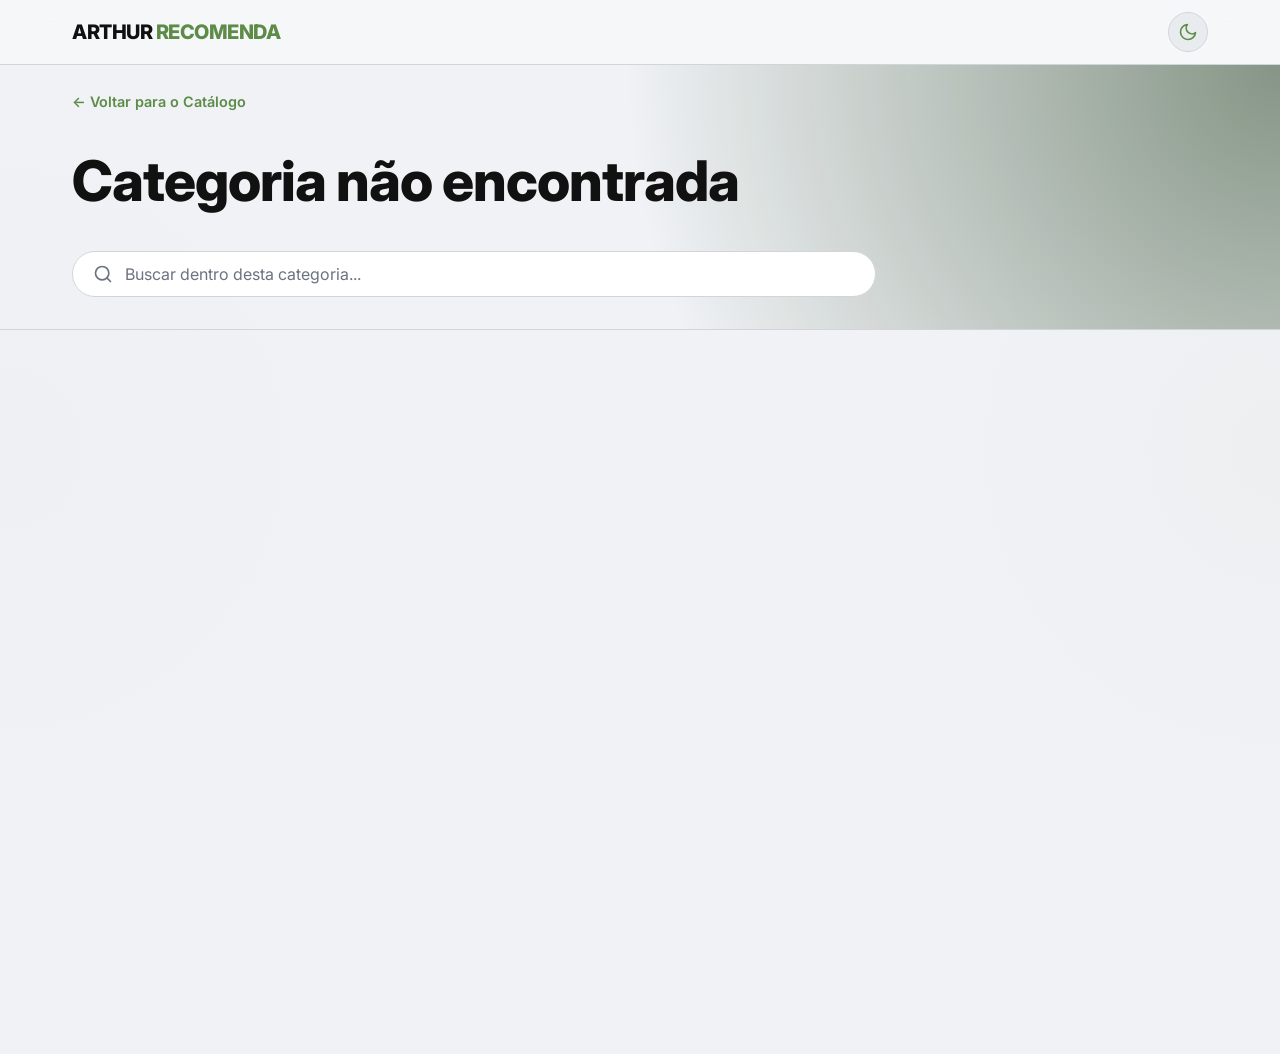
<file: categoria.html>
<!DOCTYPE html>
<html lang="pt-BR">
<head>
    <meta charset="UTF-8">
    <meta name="viewport" content="width=device-width, initial-scale=1.0, viewport-fit=cover">
    <title>Categoria | Arthur Recomenda</title>
    <meta name="description" content="Veja todos os produtos analisados desta categoria no Arthur Recomenda.">
    
    <meta property="og:title" content="Categoria | Arthur Recomenda">
    <meta property="og:description" content="Veja todos os produtos analisados desta categoria no Arthur Recomenda.">
    <meta property="og:type" content="website">
    <meta property="og:locale" content="pt_BR">
    <meta property="og:url" content="https://arthurrecomenda.com/categoria.html">
    <meta property="og:image" content="https://arthurrecomenda.com/assets/img/banner-og.jpg">
    <meta property="og:image:width" content="1200">
    <meta property="og:image:height" content="630">
    
    <meta name="twitter:card" content="summary_large_image">
    <meta name="twitter:title" content="Categoria | Arthur Recomenda">
    <meta name="twitter:description" content="Veja todos os produtos analisados desta categoria no Arthur Recomenda.">
    <meta name="twitter:image" content="https://arthurrecomenda.com/assets/img/banner-og.jpg">
    
    <link rel="icon" type="image/png" href="assets/img/favicon.png">
    <meta name="theme-color" content="#000000">
    
    <link rel="preconnect" href="https://fonts.googleapis.com">
    <link rel="preconnect" href="https://fonts.gstatic.com" crossorigin>
    <link href="https://fonts.googleapis.com/css2?family=Inter:wght@400;500;600;700;800;900&display=swap" rel="stylesheet">
    <link rel="stylesheet" href="css/style.css">
</head>
<body>

    <noscript>
        <style>.animate-on-scroll { opacity: 1 !important; animation: none !important; }</style>
    </noscript>

    <header class="header">
        <div class="container header__container">
                        <a href="/" class="header__logo">ARTHUR <span>RECOMENDA</span></a>
                        <!-- BOTÃO DE TROCAR TEMA -->
            <button class="theme-toggle" id="themeToggle" aria-label="Trocar tema">
                <svg class="icon-sun" width="20" height="20" viewBox="0 0 24 24" fill="none" stroke="currentColor" stroke-width="2" stroke-linecap="round" stroke-linejoin="round"><circle cx="12" cy="12" r="5"></circle><line x1="12" y1="1" x2="12" y2="3"></line><line x1="12" y1="21" x2="12" y2="23"></line><line x1="4.22" y1="4.22" x2="5.64" y2="5.64"></line><line x1="18.36" y1="18.36" x2="19.78" y2="19.78"></line><line x1="1" y1="12" x2="3" y2="12"></line><line x1="21" y1="12" x2="23" y2="12"></line><line x1="4.22" y1="19.78" x2="5.64" y2="18.36"></line><line x1="18.36" y1="5.64" x2="19.78" y2="4.22"></line></svg>
                <svg class="icon-moon" width="20" height="20" viewBox="0 0 24 24" fill="none" stroke="currentColor" stroke-width="2" stroke-linecap="round" stroke-linejoin="round" style="display: none;"><path d="M21 12.79A9 9 0 1 1 11.21 3 7 7 0 0 0 21 12.79z"></path></svg>
            </button>
        </div>
    </header>

    <main class="main-content categoria-page">
        <section class="categoria-header animate-on-scroll">
            <div class="container">
                
                <!-- NOVO LAYOUT: TOPO DA CATEGORIA (Busca + Sidebar com Banner e Destaque) -->
                <div class="cat-header-layout">
                    <!-- LADO ESQUERDO (Título e Busca) -->
                    <div class="cat-main-side">
                        <a href="index.html" class="back-link">← Voltar para o Catálogo</a>
                        <h1 id="cat-title">Categoria</h1>
                        <div class="search-box">
                            <svg class="search-box__icon" width="20" height="20" viewBox="0 0 24 24" fill="none" stroke="currentColor" stroke-width="2" stroke-linecap="round" stroke-linejoin="round"><circle cx="11" cy="11" r="8"></circle><line x1="21" y1="21" x2="16.65" y2="16.65"></line></svg>
                            <input type="text" id="cat-search-input" class="search-box__input" placeholder="Buscar dentro desta categoria..." autocomplete="off">
                        </div>
                    </div>

                    <!-- LADO DIREITO (Apenas Produto Destaque) -->
                    <div class="cat-sidebar">
                        <div class="cat-featured-box" id="cat-featured-product">
                            <!-- O JavaScript vai injetar o produto destaque aqui -->
                        </div>
                    </div>
                </div>

            </div>
        </section>
        
        <section class="categoria-grid-section">
            <div class="container">
                <div id="prod-grid" class="prod-grid"></div>
                <!-- CONTAINER DA PAGINAÇÃO ADICIONADO AQUI -->
                <div id="pagination-container" class="pagination-container"></div>
            </div>
        </section>
    </main>

    
    <script type="module" src="js/script.js"></script>
    <script type="module" src="js/categoria.js"></script>

    <!-- BOTÃO VOLTAR AO TOPO -->
    <button id="backToTop" class="back-to-top-btn" aria-label="Voltar ao topo">
        <svg width="24" height="24" viewBox="0 0 24 24" fill="none" stroke="currentColor" stroke-width="2.5" stroke-linecap="round" stroke-linejoin="round"><line x1="12" y1="19" x2="12" y2="5"></line><polyline points="5 12 12 5 19 12"></polyline></svg>
    </button>

</body>
</html>
</file>
<file: css/style.css>
/* =========================================
   ARTHUR RECOMENDA - STYLE.CSS
   Arquitetura: Mobile First | Tema Escuro Premium
   ========================================= */

/* 1. VARIÁVEIS CSS (Design System) - TEMA ESCURO (Cinza Estilo App) */
:root {
    --color-bg-primary: #ffffff; /* Fundo branco no tema escuro */
    --color-bg-secondary: #c40505; /* Um tom mais claro para os cards */
    --color-bg-tertiary: #404040; /* Mais claro para inputs/botões */
    --color-border: #4D4D4D;

    --color-accent: #EE4D2D; /* Laranja Oficial do Shopee */
    --color-accent-hover: #D64327; /* Laranja um pouco mais escuro (hover) */
    --color-danger: #FF3B30;
    --color-warning: #FFCC00;
    --color-whatsapp: #25D366;

    --font-primary: 'Inter', -apple-system, BlinkMacSystemFont, 'Segoe UI', Roboto, sans-serif;
    --text-primary: #FFFFFF;
    --text-secondary: #B3B3B3;
    --text-tertiary: #8A8A8A;

    --space-xs: 8px;
    --space-sm: 16px;
    --space-md: 24px;
    --space-lg: 32px;
    --space-xl: 64px;

    --radius-sm: 8px;
    --radius-md: 12px;
    --radius-lg: 20px;
    --shadow-card: 0 4px 20px rgba(0, 0, 0, 0.3);
    --shadow-glow: 0 4px 12px rgba(238, 77, 45, 0.2); /* Sombra laranja suave */

    --transition-fast: 0.2s ease-out;
    --transition-base: 0.3s ease-out;
    --transition-slow: 0.5s cubic-bezier(0.25, 0, 0.46, 0.45, 0.94);
}

/* VARIÁVEIS DO TEMA CLARO (Estilo Marketplace) */
body.light-theme {
    --color-bg-primary: #F5F5F5; /* Cinza clarinho de marketplace */
    --color-bg-secondary: #FFFFFF; /* Cards brancos */
    --color-bg-tertiary: #ECECEC; /* Inputs/botões */
    --color-border: #E0E0E0;

    --color-accent: #EE4D2D; /* Laranja Shopee */
    --color-accent-hover: #D64327; 
    
    --text-primary: #222222;
    --text-secondary: #555555;
    --text-tertiary: #888888;

    --shadow-card: 0 4px 12px rgba(0, 0, 0, 0.08);
    --shadow-glow: 0 2px 8px rgba(238, 77, 45, 0.1);
}

/* 2. RESET BÁSICO */
*, *::before, *::after {
    box-sizing: border-box;
    margin: 0;
    padding: 0;
}

html {
    scroll-behavior: smooth;
    scroll-padding-top: 80px; 
    -webkit-text-size-adjust: 100%;
    max-width: 100%;
    overflow-x: hidden;
}

body {
    font-family: var(--font-primary);
    background-color: var(--color-bg-primary);
            /* LUZES NAS LATERAIS (Meio da esquerda e meio da direita) */
    background-image: 
        radial-gradient(circle at 0% 50%, rgba(221, 221, 221, 0.12) 0%, transparent 25%),
        radial-gradient(circle at 100% 50%, rgba(214, 221, 211, 0.12) 0%, transparent 25%);
    
    background-attachment: fixed;
    color: var(--text-primary);
    line-height: 1.6;
    min-height: 60vh;
    padding-bottom: 80px;
    max-width: 100%;
    overflow-x: hidden;
}

a {
    text-decoration: none;
    color: inherit;
    touch-action: manipulation;
}

ul {
    list-style: none;
}

img {
    max-width: 100%;
    display: block;
}

a:focus-visible,
button:focus-visible {
    outline: 2px solid var(--color-accent);
    outline-offset: 4px;
    border-radius: 4px;
}



/* Garante que botões e links respondam instantaneamente no toque do celular */
button, a {
    -webkit-tap-highlight-color: transparent;
    touch-action: manipulation;
}

/* 3. LAYOUT E CONTAINERS */
.container {
    width: 100%;
    max-width: 1200px;
    margin: 0 auto;
    padding: 0 var(--space-sm);
}

.main-content { min-height: 60vh; }

/* 4. COMPONENTES UI */
.header {
    position: sticky;
    top: 0;
    z-index: 1000;
    background-color: rgba(0, 0, 0, 0.8);
    backdrop-filter: blur(20px);
    -webkit-backdrop-filter: blur(20px);
    border-bottom: 1px solid var(--color-border);
}

.header__container {
    display: flex;
    justify-content: space-between;
    align-items: center;
    height: 64px;
    position: relative;
}

.header__logo {
    font-weight: 800;
    font-size: 1.25rem;
    letter-spacing: -0.5px;
    color: var(--text-primary);
}

.header__logo span { color: var(--color-accent); }

.header__nav {
    position: absolute;
    top: 64px;
    left: 0;
    width: 100%;
    background-color: var(--color-bg-secondary);
    border-bottom: 1px solid var(--color-border);
    display: flex;
    flex-direction: column;
    padding: var(--space-md) var(--space-sm);
    gap: var(--space-md);
    transform: translateY(-150%);
    transition: transform var(--transition-base);
    z-index: -1;
    box-shadow: var(--shadow-card);
}

.header__nav.active { transform: translateY(0); }
.header__nav ul { display: flex; flex-direction: column; gap: var(--space-sm); }

.header__nav a {
    color: var(--text-secondary);
    font-weight: 500;
    font-size: 1.1rem;
    transition: color var(--transition-fast);
    padding: var(--space-xs) 0;
    display: block;
}

.header__nav a:hover, .header__nav a.active { color: var(--color-accent); }

.header__toggle {
    display: flex;
    flex-direction: column;
    justify-content: space-between;
    width: 24px;
    height: 18px;
    background: none;
    border: none;
    cursor: pointer;
    z-index: 1001;
}

.header__toggle span {
    height: 2px;
    width: 100%;
    background: var(--text-primary);
    border-radius: 2px;
    transition: all var(--transition-base);
    transform-origin: center;
}

.header__toggle.open span:nth-child(1) { transform: translateY(8px) rotate(45deg); }
.header__toggle.open span:nth-child(2) { opacity: 0; }
.header__toggle.open span:nth-child(3) { transform: translateY(-8px) rotate(-45deg); }

.btn {
    display: inline-flex;
    align-items: center;
    justify-content: center;
    padding: 12px 24px;
    border-radius: var(--radius-sm);
    font-weight: 600;
    font-size: 1rem;
    cursor: pointer;
    /* Otimizado: Em vez de 'all', dizemos exatamente o que deve animar */
    transition: transform 0.25s cubic-bezier(0.4, 0, 0.2, 1), 
                background-color 0.25s ease, 
                box-shadow 0.25s ease, 
                border-color 0.25s ease;
    border: none;
    text-align: center;
    box-shadow: 0 2px 5px rgba(0, 0, 0, 0.2);
}

.btn--primary { 
    background-color: var(--color-accent); 
    color: #000000; 
    position: relative;
    overflow: hidden;
}

.btn--primary::after {
    content: '';
    position: absolute;
    top: -50%;
    left: -100%;
    width: 50%;
    height: 200%;
    background: rgba(255, 255, 255, 0.3);
    transform: skewX(-25deg);
    transition: left 0.6s ease-in-out;
}

.btn--primary:hover {
    background-color: var(--color-accent-hover);
    /* Sombra mais forte + glow verde discreto no hover */
    box-shadow: 0 8px 20px rgba(0, 0, 0, 0.3), 0 0 15px rgba(0, 255, 148, 0.2);
    transform: translateY(-2px); /* Levanta suavemente */
}

/* NOVIDADE: Efeito de "afundar" físico quando clicam */
.btn--primary:active {
    transform: translateY(0) scale(0.98);
    box-shadow: 0 2px 5px rgba(0, 0, 0, 0.2);
}

.btn--primary:hover::after { left: 120%; }

.btn--secondary {
    background-color: transparent;
    color: var(--text-primary);
    border: 1px solid var(--color-border);
}

.btn--secondary:hover {
    background-color: var(--color-bg-tertiary);
    border-color: var(--text-secondary);
    transform: translateY(-2px); /* Levanta suavemente também */
    box-shadow: 0 8px 20px rgba(0, 0, 0, 0.2);
}

/* NOVIDADE: Efeito de "afundar" físico quando clicam */
.btn--secondary:active {
    transform: translateY(0) scale(0.98);
    box-shadow: none;
}

.badge {
    display: inline-block;
    padding: 4px 12px;
    border-radius: 20px;
    font-size: 0.75rem;
    font-weight: 600;
    text-transform: uppercase;
    letter-spacing: 0.5px;
}

.badge--highlight {
    background-color: rgba(255, 255, 255, 0.1);
    color: var(--text-primary);
    border: 1px solid var(--color-border);
}

.hero {
    padding: var(--space-xl) 0;
    background: radial-gradient(circle at top right, rgba(0, 255, 148, 0.1) 0%, transparent 40%);
}

.hero__text h1 {
    font-size: 2.5rem;
    line-height: 1.1;
    margin-bottom: var(--space-sm);
    font-weight: 800;
    letter-spacing: -1px;
}

.text-accent { color: var(--color-accent); }

.hero__subtitle {
    font-size: 1.1rem;
    color: var(--text-secondary);
    max-width: 600px;
    margin-bottom: var(--space-lg);
}

.hero__actions { display: flex; flex-direction: column; gap: var(--space-sm); }

.catalog-section { 
    padding: 8px 0; /* Reduz o espaço em cima e embaixo de cada carrossel */
}

.catalog__header {
    display: flex;
    justify-content: space-between;
    align-items: center;
    margin-bottom: 12px; /* Reduz o espaço entre o título e os produtos */
}

.catalog__header h2 { font-size: 1.5rem; font-weight: 700; }

.catalog__link {
    color: var(--text-secondary);
    font-size: 0.9rem;
    font-weight: 500;
    transition: color var(--transition-fast);
}

.catalog__link:hover { color: var(--color-accent); }

/* Navegação do Carrossel (Setas) */
.catalog__nav-wrapper {
    position: relative;
    width: 100%;
    min-width: 0;
}

.catalog__arrow {
    display: none !important; /* Forçado a ficar oculto no mobile */
    position: absolute;
    top: 45%;
    transform: translateY(-50%);
    z-index: 10;
    background: rgba(18, 18, 18, 0.8);
    backdrop-filter: blur(10px);
    -webkit-backdrop-filter: blur(10px);
    width: 40px;
    height: 40px;
    border-radius: 50%;
    border: 1px solid var(--color-border);
    color: var(--text-primary);
    cursor: pointer;
    align-items: center;
    justify-content: center;
    transition: all var(--transition-fast);
}

.catalog__arrow:hover {
    border-color: var(--color-accent);
    color: var(--color-accent);
    box-shadow: 0 0 10px rgba(0, 255, 148, 0.2);
}

.catalog__row {
    display: flex;
    gap: var(--space-sm);
    overflow-x: auto;
    padding-bottom: var(--space-sm);
    /* Trocado de 'mandatory' para 'proximity' (ímã suave) */
    scroll-snap-type: x proximity; 
    -webkit-overflow-scrolling: touch; /* ROLAGEM SUAVE NO IPHONE (iOS) */
    scrollbar-width: none;
    width: 100%;
    min-width: 0;
    
    /* ACELERAÇÃO DE HARDWARE (Usa a placa de vídeo para rodar a rolagem) */
    transform: translateZ(0);
    -webkit-transform: translateZ(0);
    will-change: scroll-position;
}

.catalog__row::-webkit-scrollbar { display: none; }

.product-card {
    flex: 0 0 140px;
    background: linear-gradient(180deg, var(--color-bg-tertiary) 0%, var(--color-bg-secondary) 100%);
    border-radius: var(--radius-md);
    scroll-snap-align: start;
    border: 1px solid var(--color-border);
    overflow: hidden;
    /* Otimizado: Especifica as propriedades em vez de usar 'all' */
    transition: transform 0.25s ease-out, border-color 0.25s ease-out, box-shadow 0.25s ease-out;
    cursor: pointer;
    display: flex;
    flex-direction: column;
    -webkit-tap-highlight-color: transparent;
    box-shadow: 0 4px 10px rgba(0, 0, 0, 0.2);
}

.product-card:hover {
    /* NOVIDADE: Levanta o card (translateY) em vez de só aumentar (scale) */
    transform: translateY(-5px); 
    border-color: var(--color-accent);
    z-index: 2;
    /* NOVIDADE: Sombra mais forte + Glow verde discreto */
    box-shadow: 0 10px 25px rgba(0, 0, 0, 0.4), 0 0 15px rgba(0, 255, 148, 0.15);
}

.product-card:active {
    /* NOVIDADE: Efeito de clique mais natural */
    transform: translateY(-2px) scale(0.99);
    border-color: var(--color-accent);
    box-shadow: 0 4px 10px rgba(0, 0, 0, 0.3);
}

.product-card__img-wrap {
    position: relative;
    aspect-ratio: 4/5;
    width: 100%;
    background-color: var(--color-bg-tertiary);
    overflow: hidden;
}

.product-card__img {
    width: 100%;
    height: 100%;
    object-fit: cover;
    transition: transform var(--transition-base);
}

.product-card:hover .product-card__img {
    transform: scale(1.05);
}

.product-card__badge {
    position: absolute;
    top: 12px;
    display: flex;
    align-items: center;
    justify-content: center;
    padding: 6px 10px;
    border-radius: var(--radius-sm);
    font-weight: 700;
    font-size: 0.8rem;
    backdrop-filter: blur(4px);
}

.product-card__badge--score {
    left: 12px;
    background-color: var(--color-accent);
    color: #000;
    box-shadow: 0 2px 8px rgba(0,0,0,0.3);
}

.product-card__badge--status {
    right: 12px;
    font-size: 0.65rem;
    text-transform: uppercase;
    /* Vidro escuro para o Dark Mode */
    background-color: rgba(0, 0, 0, 0.6);
    backdrop-filter: blur(4px);
    -webkit-backdrop-filter: blur(4px);
    color: #FFFFFF; /* Texto sempre branco para contrastar no vidro escuro */
    border: 1px solid rgba(255, 255, 255, 0.1);
}

.status-good { color: var(--color-accent) !important; border-color: var(--color-accent) !important; }
.status-warn { color: var(--color-warning) !important; border-color: var(--color-warning) !important; }

.product-card__info {
    padding: var(--space-sm);
    display: flex;
    flex-direction: column;
    gap: 4px;
    flex-grow: 1;
}

.product-card__title {
    font-size: 1rem;
    font-weight: 600;
    display: -webkit-box;
    -webkit-line-clamp: 2;
    -webkit-box-orient: vertical;
    overflow: hidden;
    min-height: 2.4em;
}

.product-card__price {
    font-size: 1.1rem;
    font-weight: 800;
    color: var(--text-primary);
    margin-top: auto;
    font-variant-numeric: tabular-nums; 
}

.whatsapp-fab {
    position: fixed;
    bottom: 90px; 
    right: 16px;
    z-index: 999;
    display: flex;
    align-items: center;
    gap: 12px;
    /* NOVIDADE: Fundo com vidro fosco e borda verde mais elegante */
    background-color: rgba(19, 19, 22, 0.75);
    backdrop-filter: saturate(180%) blur(15px);
    -webkit-backdrop-filter: saturate(180%) blur(15px);
    border: 1px solid rgba(0, 255, 148, 0.4);
    border-radius: 50px;
    padding: 8px 20px 8px 8px;
    /* NOVIDADE: Sombras mais sofisticadas */
    box-shadow: 0 4px 20px rgba(0, 0, 0, 0.4), 0 0 15px rgba(0, 255, 148, 0.1);
    /* NOVIDADE: Easing premium */
    transition: transform 0.25s cubic-bezier(0.4, 0, 0.2, 1), box-shadow 0.25s cubic-bezier(0.4, 0, 0.2, 1);
    -webkit-tap-highlight-color: transparent;
}

.whatsapp-fab:hover {
    transform: translateY(-2px);
    box-shadow: 0 6px 20px rgba(0, 0, 0, 0.6), 0 0 15px rgba(0, 255, 148, 0.4);
}

.whatsapp-fab:active { 
    transform: scale(0.95); 
    box-shadow: 0 2px 10px rgba(0, 0, 0, 0.4); 
}

.whatsapp-fab__icon {
    display: flex;
    align-items: center;
    justify-content: center;
    width: 40px;
    height: 40px;
    background-color: var(--color-accent);
    color: #000000;
    border-radius: 50%;
    flex-shrink: 0;
}

.whatsapp-fab__text { display: flex; flex-direction: column; line-height: 1.2; }
.whatsapp-fab__text strong { color: var(--text-primary); font-size: 0.95rem; font-weight: 700; }
.whatsapp-fab__text small { color: var(--text-secondary); font-size: 0.7rem; }

.bottom-nav {
    position: fixed;
    bottom: 0; left: 0;
    width: 100%;
    /* Vidro fosco premium */
    background-color: rgba(10, 10, 11, 0.85);
    backdrop-filter: saturate(180%) blur(20px);
    -webkit-backdrop-filter: saturate(180%) blur(20px);
    border-top: 1px solid var(--color-border);
    display: flex;
    justify-content: space-around;
    padding: var(--space-xs) 0;
    /* Truque mágico para colar no fundo em celulares modernos (iPhone/Android) */
    padding-bottom: calc(var(--space-xs) + env(safe-area-inset-bottom, 0px)) !important; 
    z-index: 1000;
    box-shadow: 0 -4px 30px rgba(0, 0, 0, 0.2);
}

.bottom-nav__item {
    display: flex;
    flex-direction: column;
    align-items: center;
    gap: 4px;
    color: var(--text-tertiary);
    font-size: 0.7rem;
    font-weight: 500;
    padding: var(--space-xs);
    transition: color var(--transition-fast);
    -webkit-tap-highlight-color: transparent;
}

.bottom-nav__item.active, .bottom-nav__item:hover { color: var(--color-accent); }
.bottom-nav__item:active { transform: scale(0.95); }

.footer {
    padding: 24px 0;
    /* Garante que o texto do rodapé não fique escondido atrás do menu do celular */
    padding-bottom: calc(80px + env(safe-area-inset-bottom, 0px)) !important;
    border-top: 1px solid var(--color-border);
    text-align: center;
    color: var(--text-tertiary);
    font-size: 0.85rem;
    margin-top: 32px;
}

.footer__disclaimer { margin-top: var(--space-xs); font-size: 0.75rem; opacity: 0.7; }

/* RESPONSIVIDADE HOME */
@media (min-width: 768px) {
    .container { padding: 0 var(--space-lg); }
    .header__toggle { display: none; }
    .header__nav {
        position: static; background: none; border: none; padding: 0;
        flex-direction: row; transform: translateY(0); box-shadow: none; z-index: auto;
    }
    .header__nav ul { flex-direction: row; gap: var(--space-md); }
    .header__nav a { font-size: 0.95rem; padding: 0; }
    .hero__text h1 { font-size: 3.5rem; }
    .hero__actions { flex-direction: row; }
    .product-card { flex: 0 0 150px; }
    .bottom-nav { display: none; }
    body { padding-bottom: 0; }
    .whatsapp-fab { bottom: 32px; right: 32px; }
    
    /* Exibe as setas apenas no Desktop e define a margem aqui (evita overflow no mobile) */
    .catalog__arrow { 
        display: flex !important; 
    }
    .catalog__arrow--left { left: -20px; }
    .catalog__arrow--right { right: -20px; }
}

@media (min-width: 1024px) {
    .hero__text h1 { font-size: 4rem; }
}

/* =========================================
   PÁGINA DE PRODUTO (DESIGN PREMIUM REFINADO)
   ========================================= */

.produto-page.is-loading { opacity: 0; }
.produto-page { opacity: 1; transition: opacity 0.3s ease; }

@keyframes fadeInUp { from { opacity: 0; transform: translateY(30px); } to { opacity: 1; transform: translateY(0); } }
@keyframes pulseGlow { 0% { box-shadow: 0 0 15px rgba(0, 255, 148, 0.3); } 50% { box-shadow: 0 0 25px rgba(0, 255, 148, 0.6); } 100% { box-shadow: 0 0 15px rgba(0, 255, 148, 0.3); } }
@keyframes shimmer { 0% { transform: translateX(-100%); } 100% { transform: translateX(100%); } }

.animate-on-scroll { opacity: 0; }
.animate-on-scroll.is-visible { animation: fadeInUp 0.8s cubic-bezier(0.22, 1, 0.36, 1) forwards; }

.produto-page-body { padding-bottom: 120px; }

.produto-page .section-title {
    font-size: 1.5rem; font-weight: 700; margin-bottom: var(--space-md);
    display: flex; align-items: center; gap: var(--space-xs); letter-spacing: -0.5px;
}

.produto-hero { padding: var(--space-md) 0 var(--space-lg); background: radial-gradient(circle at top right, rgba(0, 255, 148, 0.08) 0%, transparent 50%); border-bottom: 1px solid var(--color-border); }
.produto-hero__container { display: flex; flex-direction: column; gap: var(--space-md); }
.produto-hero__figure { width: 100%; max-width: 400px; margin: 0 auto; aspect-ratio: 1/1; background-color: var(--color-bg-secondary); border-radius: var(--radius-lg); overflow: hidden; border: 1px solid var(--color-border); box-shadow: 0 20px 40px rgba(0, 0, 0, 0.6), 0 0 0 1px rgba(255,255,255,0.05); position: relative; transition: transform 0.3s ease; }
.produto-hero__figure:hover { transform: translateY(-5px); }
.produto-hero__img { width: 100%; height: 100%; object-fit: cover; transition: transform 0.5s ease; }
.produto-hero__info { display: flex; flex-direction: column; gap: var(--space-sm); }
.produto-hero__info h1 { font-size: 2.2rem; line-height: 1.1; font-weight: 800; letter-spacing: -1px; }
.produto-hero__preco-wrap { display: flex; flex-wrap: wrap; align-items: baseline; gap: var(--space-xs); margin-bottom: var(--space-xs); padding-bottom: var(--space-sm); border-bottom: 1px solid var(--color-border); }
.produto-hero__preco-anterior { color: var(--text-tertiary); text-decoration: line-through; font-size: 1rem; display: none; }
.produto-hero__desconto { background-color: var(--color-danger); color: var(--text-primary); padding: 2px 8px; border-radius: 4px; font-size: 0.8rem; font-weight: 700; display: none; }
.produto-hero__preco-atual { font-size: 2.5rem; font-weight: 800; color: var(--text-primary); width: 100%; margin-top: var(--space-xs); font-variant-numeric: tabular-nums; text-shadow: 0 0 20px rgba(0, 255, 148, 0.2); }
.produto-hero__marketplace { width: 100%; color: var(--text-secondary); font-size: 0.9rem; display: flex; align-items: center; gap: 4px; margin-top: 4px; }

.produto-hero__selo-status { display: flex; justify-content: space-between; align-items: center; background: rgba(255, 255, 255, 0.03); border: 1px solid rgba(255, 255, 255, 0.08); backdrop-filter: blur(10px); padding: var(--space-sm); border-radius: var(--radius-md); margin-top: var(--space-sm); }
.selo-arthur { display: flex; align-items: center; gap: var(--space-sm); width: 100%; }
.selo-arthur__circle { width: 56px; height: 56px; border-radius: 50%; background: radial-gradient(circle, rgba(0, 255, 148, 0.2) 0%, rgba(0, 0, 0, 0.8) 80%); border: 2px solid var(--color-accent); box-shadow: 0 0 15px rgba(0, 255, 148, 0.3); display: flex; flex-direction: column; align-items: center; justify-content: center; flex-shrink: 0; animation: pulseGlow 3s infinite; }
.selo-arthur__circle span { font-size: 1.4rem; font-weight: 800; color: var(--color-accent); line-height: 1; }
.selo-arthur__circle small { font-size: 0.55rem; color: var(--text-secondary); text-transform: uppercase; letter-spacing: 1px; margin-top: 2px; }
.selo-arthur__label { display: flex; flex-direction: column; }
.selo-arthur__label strong { color: var(--text-primary); font-size: 0.9rem; }
.selo-arthur__label span { color: var(--color-accent); font-size: 0.8rem; font-weight: 500; }

.produto-page section { padding: var(--space-lg) 0; border-bottom: 1px solid var(--color-border); }
.video-container { border-radius: var(--radius-md); overflow: hidden; box-shadow: 0 10px 30px rgba(0,0,0,0.5); position: relative; }
.veredito-grid { display: grid; gap: var(--space-sm); }
.veredito-card { background: linear-gradient(135deg, var(--color-bg-secondary), var(--color-bg-tertiary)); border-left: 3px solid var(--color-accent); padding: var(--space-md); border-radius: 0 var(--radius-sm) var(--radius-sm) 0; box-shadow: 0 4px 10px rgba(0,0,0,0.2); }
.veredito-card strong { color: var(--text-primary); display: block; margin-bottom: var(--space-xs); font-size: 1rem; }
.veredito-card p { color: var(--text-secondary); line-height: 1.6; font-size: 0.95rem; }

.avaliacao-lista { display: flex; flex-direction: column; gap: var(--space-md); }
.avaliacao-lista li { display: flex; flex-direction: column; gap: var(--space-xs); }
.aval-header { display: flex; justify-content: space-between; font-size: 0.9rem; color: var(--text-secondary); font-weight: 500; }
.aval-header span:last-child { color: var(--color-accent); font-weight: 700; }
.barra-progresso { width: 100%; height: 6px; background-color: var(--color-bg-tertiary); border-radius: 4px; overflow: hidden; position: relative; }
.barra-fill { height: 100%; background: linear-gradient(90deg, rgba(0, 255, 148, 0.5), var(--color-accent)); border-radius: 4px; box-shadow: 0 0 10px rgba(0, 255, 148, 0.4); transition: width 1s cubic-bezier(0.22, 1, 0.36, 1); position: relative; overflow: hidden; }
.barra-fill::after { content: ''; position: absolute; top: 0; left: 0; bottom: 0; right: 0; background: linear-gradient(90deg, transparent, rgba(255,255,255,0.4), transparent); transform: translateX(-100%); animation: shimmer 2s infinite; }

.pontos-grid { display: grid; grid-template-columns: 1fr; gap: var(--space-md); }
.pontos-card { background: rgba(255, 255, 255, 0.03); backdrop-filter: blur(10px); border: 1px solid rgba(255, 255, 255, 0.08); padding: var(--space-md); border-radius: var(--radius-md); box-shadow: 0 8px 32px rgba(0, 0, 0, 0.3); }
.pontos-card h3 { margin-bottom: var(--space-md); font-size: 1.1rem; display: flex; align-items: center; gap: var(--space-xs); }
.pontos-card--positivos h3 { color: var(--color-accent); }
.pontos-card--atencao h3 { color: var(--color-warning); }
.pontos-card ul { list-style: none; }
.pontos-card li { position: relative; padding-left: 24px; margin-bottom: var(--space-sm); color: var(--text-secondary); font-size: 0.95rem; line-height: 1.5; }
.pontos-card--positivos li::before { content: "✓"; position: absolute; left: 0; color: var(--color-accent); font-weight: 800; }
.pontos-card--atencao li::before { content: "!"; position: absolute; left: 4px; color: var(--color-warning); font-weight: 800; background: rgba(255, 204, 0, 0.1); width: 16px; height: 16px; border-radius: 50%; display: flex; align-items: center; justify-content: center; font-size: 0.7rem; }

/* 6. CTA COMPRA (Refatorado para Múltiplas Ofertas) */
.produto-cta-comprar { text-align: center; border-bottom: none; }
.cta-comprar-wrap { display: flex; flex-direction: column; align-items: center; gap: var(--space-sm); }
.cta-preco { font-size: 1.8rem; font-weight: 800; color: var(--text-primary); font-variant-numeric: tabular-nums; }

.cta-opcoes-lista {
    display: flex;
    flex-direction: column;
    gap: var(--space-sm);
    width: 100%;
    max-width: 400px;
}

.cta-opcao-btn {
    display: flex;
    justify-content: space-between;
    align-items: center;
    padding: 16px 24px;
    border-radius: var(--radius-sm);
    text-decoration: none;
    transition: all var(--transition-fast);
    -webkit-tap-highlight-color: transparent;
}

.cta-opcao-btn--destaque {
    background-color: var(--color-accent);
    color: #000000;
    font-size: 1.1rem;
    box-shadow: 0 4px 15px rgba(0, 255, 148, 0.2);
}
.cta-opcao-btn--destaque:hover {
    background-color: var(--color-accent-hover);
    transform: translateY(-2px);
    box-shadow: var(--shadow-glow);
}

.cta-opcao-btn--secundaria {
    background: rgba(255, 255, 255, 0.03);
    border: 1px solid var(--color-border);
    color: var(--text-primary);
}
.cta-opcao-btn--secundaria:hover {
    border-color: var(--color-accent);
    background: rgba(0, 255, 148, 0.05);
}

.cta-opcao-titulo {
    display: flex;
    flex-direction: column;
    text-align: left;
    flex: 1;
}
.cta-opcao-titulo strong { font-size: 1.1rem; font-weight: 700; }
.cta-opcao-btn--destaque .cta-opcao-titulo strong { font-size: 1.2rem; }
.cta-opcao-titulo small { font-size: 0.75rem; opacity: 0.8; margin-top: 2px; }

.cta-opcao-preco {
    font-size: 1.2rem;
    font-weight: 700;
    font-variant-numeric: tabular-nums;
}
.cta-opcao-btn--destaque .cta-opcao-preco { font-size: 1.4rem; }

.cta-aviso { color: var(--text-tertiary); font-size: 0.75rem; margin-top: var(--space-xs); }

/* 7. CTA WHATSAPP VIP */
.cta-whatsapp-wrap { text-align: center; background: linear-gradient(135deg, rgba(255, 255, 255, 0.03), rgba(255, 255, 255, 0.01)); backdrop-filter: blur(15px); padding: var(--space-lg); border-radius: var(--radius-lg); border: 1px solid rgba(0, 255, 148, 0.2); box-shadow: 0 10px 40px rgba(0, 0, 0, 0.4); display: flex; flex-direction: column; align-items: center; }
.cta-whatsapp-icon { width: 64px; height: 64px; background: rgba(0, 255, 148, 0.1); border-radius: 50%; display: flex; align-items: center; justify-content: center; color: var(--color-accent); margin-bottom: var(--space-md); }
.cta-whatsapp-wrap h3 { margin-bottom: var(--space-sm); font-size: 1.3rem; }
.cta-whatsapp-wrap p { color: var(--text-secondary); margin-bottom: var(--space-md); max-width: 500px; }

/* STICKY BUY BAR (Mobile Only) */
.sticky-buy-bar { position: fixed; bottom: 56px; left: 0; width: 100%; background: rgba(18, 18, 18, 0.9); backdrop-filter: blur(15px); -webkit-backdrop-filter: blur(15px); border-top: 1px solid rgba(255, 255, 255, 0.1); display: flex; justify-content: space-between; align-items: center; padding: var(--space-xs) var(--space-sm); z-index: 999; display: none; }
.sticky-preco { display: flex; flex-direction: column; }
.sticky-preco small { font-size: 0.7rem; color: var(--text-tertiary); }
.sticky-preco span { font-weight: 800; color: var(--color-accent); font-size: 1.1rem; }
.sticky-buy-bar .btn { padding: 10px 20px; font-size: 0.9rem; }

/* RESPONSIVIDADE PRODUTO */
@media (min-width: 768px) {
    .produto-hero__container { flex-direction: row; align-items: center; gap: var(--space-xl); }
    .produto-hero__figure { flex: 0 0 40%; max-width: 400px; }
    .produto-hero__info { flex: 1; }
    .produto-hero__info h1 { font-size: 2.8rem; }
    .veredito-grid { grid-template-columns: repeat(3, 1fr); }
    .pontos-grid { grid-template-columns: 1fr 1fr; }
    .sticky-buy-bar { display: none !important; }
    .produto-page-body { padding-bottom: 0; }
}

/* =========================================
   PÁGINA PERFIL (QUEM É O ARTHUR)
   ========================================= */
.perfil-page { padding-bottom: 80px; }

.perfil-hero {
    padding: var(--space-xl) 0 var(--space-lg);
    text-align: center;
    background: radial-gradient(circle at top right, rgba(0, 255, 148, 0.1) 0%, transparent 50%);
    border-bottom: 1px solid var(--color-border);
}

.perfil-hero__img-wrap {
    width: 140px;
    height: 140px;
    margin: 0 auto var(--space-md);
    border-radius: 50%;
    overflow: hidden;
    border: 3px solid var(--color-accent);
    box-shadow: 0 0 20px rgba(0, 255, 148, 0.3);
    background-color: var(--color-bg-secondary);
}

.perfil-hero__img {
    width: 100%;
    height: 100%;
    object-fit: cover;
}

.perfil-hero h1 {
    font-size: 2.2rem;
    line-height: 1.2;
    font-weight: 800;
    letter-spacing: -1px;
    margin-bottom: var(--space-sm);
}

.perfil-hero__subtitle {
    font-size: 1.1rem;
    color: var(--text-secondary);
    max-width: 600px;
    margin: 0 auto;
}

.perfil-section {
    padding: var(--space-lg) 0;
    border-bottom: 1px solid var(--color-border);
}

.section-title-center {
    font-size: 1.8rem;
    font-weight: 700;
    margin-bottom: var(--space-md);
    text-align: center;
    letter-spacing: -0.5px;
}

.perfil-text {
    color: var(--text-secondary);
    text-align: center;
    max-width: 700px;
    margin: 0 auto;
    line-height: 1.7;
    font-size: 1rem;
}

.perfil-text strong { color: var(--text-primary); }

.passos-grid {
    display: grid;
    grid-template-columns: 1fr;
    gap: var(--space-md);
    margin-top: var(--space-lg);
}

.passo-card {
    background: var(--color-bg-secondary);
    border: 1px solid var(--color-border);
    border-radius: var(--radius-md);
    padding: var(--space-md);
    text-align: center;
    transition: transform var(--transition-fast), border-color var(--transition-fast);
}

.passo-card:hover {
    transform: translateY(-5px);
    border-color: var(--color-accent);
}

.passo-card__icon {
    width: 48px;
    height: 48px;
    background: rgba(0, 255, 148, 0.1);
    color: var(--color-accent);
    border-radius: 50%;
    display: flex;
    align-items: center;
    justify-content: center;
    margin: 0 auto var(--space-sm);
}

.passo-card h3 {
    font-size: 1.1rem;
    margin-bottom: var(--space-xs);
    color: var(--text-primary);
}

.passo-card p {
    font-size: 0.9rem;
    color: var(--text-secondary);
    line-height: 1.5;
}

.beneficios-list {
    display: grid;
    grid-template-columns: 1fr;
    gap: var(--space-sm);
    max-width: 600px;
    margin: var(--space-lg) auto 0;
}

.beneficio-item {
    display: flex;
    align-items: flex-start;
    gap: var(--space-sm);
    background: var(--color-bg-secondary);
    padding: var(--space-md);
    border-radius: var(--radius-sm);
    border: 1px solid var(--color-border);
}

.beneficio-item__icon {
    color: var(--color-accent);
    flex-shrink: 0;
    margin-top: 4px;
}

.beneficio-item h4 {
    font-size: 1rem;
    margin-bottom: 4px;
    color: var(--text-primary);
}

.beneficio-item p {
    font-size: 0.85rem;
    color: var(--text-secondary);
    margin: 0;
    text-align: left;
    line-height: 1.4;
}

.perfil-cta {
    padding: var(--space-xl) 0;
    text-align: center;
}

.perfil-cta__actions {
    display: flex;
    flex-direction: column;
    gap: var(--space-sm);
    max-width: 400px;
    margin: 0 auto;
}

@media (min-width: 768px) {
    .perfil-hero h1 { font-size: 3rem; }
    .perfil-hero__img-wrap { width: 180px; height: 180px; }
    .section-title-center { font-size: 2.2rem; }
    .passos-grid { grid-template-columns: repeat(4, 1fr); }
    .beneficios-list { grid-template-columns: 1fr 1fr; }
    .perfil-cta__actions { flex-direction: row; justify-content: center; }
}

/* =========================================
   PÁGINA VALE A PENA? (QUIZ)
   ========================================= */
.valeapena-page { padding-bottom: 80px; }

.valeapena-hero {
    padding: var(--space-xl) 0 var(--space-lg);
    text-align: center;
    background: radial-gradient(circle at top right, rgba(0, 255, 148, 0.1) 0%, transparent 50%);
    border-bottom: 1px solid var(--color-border);
}

.valeapena-hero h1 {
    font-size: 2.2rem;
    line-height: 1.2;
    font-weight: 800;
    letter-spacing: -1px;
    margin: var(--space-sm) 0;
}

.valeapena-hero__subtitle {
    font-size: 1.1rem;
    color: var(--text-secondary);
    max-width: 600px;
    margin: 0 auto;
}

.valeapena-question {
    padding: var(--space-lg) 0;
    border-bottom: 1px solid var(--color-border);
}

.question-header {
    margin-bottom: var(--space-md);
}

.question-step {
    display: inline-block;
    font-size: 0.8rem;
    font-weight: 600;
    color: var(--color-accent);
    background: rgba(0, 255, 148, 0.1);
    padding: 4px 12px;
    border-radius: 20px;
    margin-bottom: var(--space-xs);
    text-transform: uppercase;
    letter-spacing: 0.5px;
}

.question-title {
    font-size: 1.5rem;
    font-weight: 700;
    color: var(--text-primary);
    letter-spacing: -0.5px;
}

.question-options {
    display: grid;
    grid-template-columns: 1fr;
    gap: var(--space-sm);
}

.question-option {
    display: flex;
    align-items: center;
    gap: var(--space-sm);
    background: var(--color-bg-secondary);
    border: 1px solid var(--color-border);
    padding: var(--space-md);
    border-radius: var(--radius-md);
    cursor: pointer;
    transition: all var(--transition-fast);
    color: var(--text-primary);
    font-family: var(--font-primary);
    font-size: 1rem;
    font-weight: 500;
    -webkit-tap-highlight-color: transparent;
}

.question-option:hover {
    border-color: var(--color-accent);
    background: rgba(0, 255, 148, 0.05);
    transform: translateY(-2px);
}

.question-option:active {
    transform: scale(0.98);
}

.question-option__icon {
    font-size: 1.3rem;
    width: 40px;
    height: 40px;
    display: flex;
    align-items: center;
    justify-content: center;
    background: var(--color-bg-tertiary);
    border-radius: 50%;
    flex-shrink: 0;
}

.question-option__label {
    text-align: left;
}

.valeapena-result {
    padding: var(--space-xl) 0;
    text-align: center;
}

.result-placeholder {
    margin-top: var(--space-lg);
    padding: var(--space-xl) var(--space-md);
    border: 2px dashed var(--color-border);
    border-radius: var(--radius-lg);
    background: rgba(255, 255, 255, 0.01);
}

.result-placeholder__icon {
    width: 64px;
    height: 64px;
    color: var(--text-tertiary);
    margin: 0 auto var(--space-md);
}

.result-placeholder p {
    color: var(--text-secondary);
    font-size: 1.1rem;
    font-weight: 600;
    margin-bottom: var(--space-xs);
}

.result-placeholder small {
    color: var(--text-tertiary);
    font-size: 0.9rem;
}

@media (min-width: 768px) {
    .valeapena-hero h1 { font-size: 3rem; }
    .question-title { font-size: 1.8rem; }
    .question-options { grid-template-columns: 1fr 1fr; }
}




/* =========================================
   PÁGINA VALE A PENA? (QUIZ)
   ========================================= */
.valeapena-page { padding-bottom: 80px; }

.valeapena-hero {
    padding: var(--space-xl) 0 var(--space-lg);
    text-align: center;
    background: radial-gradient(circle at top right, rgba(0, 255, 148, 0.1) 0%, transparent 50%);
    border-bottom: 1px solid var(--color-border);
}

.valeapena-hero h1 {
    font-size: 2.2rem;
    line-height: 1.2;
    font-weight: 800;
    letter-spacing: -1px;
    margin: var(--space-sm) 0;
}

.valeapena-hero__subtitle {
    font-size: 1.1rem;
    color: var(--text-secondary);
    max-width: 600px;
    margin: 0 auto;
}

.valeapena-question {
    padding: var(--space-lg) 0;
    border-bottom: 1px solid var(--color-border);
}

.question-header {
    margin-bottom: var(--space-md);
}

.question-step {
    display: inline-block;
    font-size: 0.8rem;
    font-weight: 600;
    color: var(--color-accent);
    background: rgba(0, 255, 148, 0.1);
    padding: 4px 12px;
    border-radius: 20px;
    margin-bottom: var(--space-xs);
    text-transform: uppercase;
    letter-spacing: 0.5px;
}

.question-title {
    font-size: 1.5rem;
    font-weight: 700;
    color: var(--text-primary);
    letter-spacing: -0.5px;
}

.question-options {
    display: grid;
    grid-template-columns: 1fr;
    gap: var(--space-sm);
}

.question-option {
    display: flex;
    align-items: center;
    gap: var(--space-sm);
    background: var(--color-bg-secondary);
    border: 1px solid var(--color-border);
    padding: var(--space-md);
    border-radius: var(--radius-md);
    cursor: pointer;
    transition: all var(--transition-fast);
    color: var(--text-primary);
    font-family: var(--font-primary);
    font-size: 1rem;
    font-weight: 500;
    -webkit-tap-highlight-color: transparent;
}

.question-option:hover {
    border-color: var(--color-accent);
    background: rgba(0, 255, 148, 0.05);
    transform: translateY(-2px);
}

.question-option:active {
    transform: scale(0.98);
}

.question-option.is-selected {
    border-color: var(--color-accent);
    background: rgba(0, 255, 148, 0.1);
    box-shadow: 0 0 10px rgba(0, 255, 148, 0.1);
}

.question-option__icon {
    font-size: 1.3rem;
    width: 40px;
    height: 40px;
    display: flex;
    align-items: center;
    justify-content: center;
    background: var(--color-bg-tertiary);
    border-radius: 50%;
    flex-shrink: 0;
}

.question-option__label {
    text-align: left;
}

.valeapena-submit {
    padding: var(--space-lg) 0;
    text-align: center;
}

.valeapena-result {
    padding: var(--space-xl) 0;
    text-align: center;
}

.result-placeholder {
    margin-top: var(--space-lg);
    padding: var(--space-xl) var(--space-md);
    border: 2px dashed var(--color-border);
    border-radius: var(--radius-lg);
    background: rgba(255, 255, 255, 0.01);
}

.result-placeholder__icon {
    width: 64px;
    height: 64px;
    color: var(--text-tertiary);
    margin: 0 auto var(--space-md);
}

.result-placeholder p {
    color: var(--text-secondary);
    font-size: 1.1rem;
    font-weight: 600;
    margin-bottom: var(--space-xs);
}

.result-placeholder small {
    color: var(--text-tertiary);
    font-size: 0.9rem;
}

/* Botão pequeno (caso não exista) */
.btn--small { padding: 8px 16px; font-size: 0.85rem; }

/* Cards de Resultado do Quiz */
.quiz-result-card {
    display: flex;
    gap: var(--space-md);
    background: var(--color-bg-secondary);
    border: 1px solid var(--color-border);
    border-radius: var(--radius-md);
    padding: var(--space-md);
    margin-bottom: var(--space-md);
    text-align: left;
    transition: border-color var(--transition-fast);
}

.quiz-result-card:hover {
    border-color: var(--color-accent);
}

.quiz-result-card__img-wrap {
    position: relative;
    flex-shrink: 0;
    width: 100px;
    height: 100px;
    border-radius: var(--radius-sm);
    overflow: hidden;
}

.quiz-result-card__img {
    width: 100%;
    height: 100%;
    object-fit: cover;
}

.quiz-result-card__score {
    position: absolute;
    bottom: 4px;
    left: 4px;
    background: var(--color-accent);
    color: #000;
    font-size: 0.7rem;
    font-weight: 800;
    padding: 2px 6px;
    border-radius: 4px;
}

.quiz-result-card__info {
    display: flex;
    flex-direction: column;
    flex: 1;
}

.quiz-result-card__title {
    font-size: 1rem;
    font-weight: 700;
    margin-bottom: 4px;
    color: var(--text-primary);
}

.quiz-result-card__desc {
    font-size: 0.85rem;
    color: var(--text-secondary);
    margin-bottom: var(--space-sm);
    display: -webkit-box;
    -webkit-line-clamp: 2;
    -webkit-box-orient: vertical;
    overflow: hidden;
}

.quiz-result-card__footer {
    display: flex;
    justify-content: space-between;
    align-items: center;
    margin-top: auto;
}

.quiz-result-card__price {
    font-size: 1.1rem;
    font-weight: 800;
    color: var(--color-accent);
}

@media (min-width: 768px) {
    .valeapena-hero h1 { font-size: 3rem; }
    .question-title { font-size: 1.8rem; }
    .question-options { grid-template-columns: 1fr 1fr; }
}



/* =========================================
   PÁGINA COMPARADOR (X1)
   ========================================= */
.comparador-page { padding-bottom: 80px; }

.comparador-hero {
    padding: 40px 0 16px; /* Diminui o espaço embaixo */
    text-align: center;
    background: radial-gradient(circle at top right, rgba(0, 255, 148, 0.1) 0%, transparent 50%);
    /* A linha border-bottom foi removida aqui */
}

.comparador-hero h1 {
    font-size: 2.2rem;
    line-height: 1.2;
    font-weight: 800;
    letter-spacing: -1px;
    margin: var(--space-sm) 0;
}

.comparador-hero__subtitle {
    font-size: 1.1rem;
    color: var(--text-secondary);
    max-width: 600px;
    margin: 0 auto;
}

.comparador-selector-section {
    padding: 16px 0; /* Espaço menor para colar no subtítulo */
}

.comparador-grid-selector {
    display: grid;
    grid-template-columns: 1fr;
    gap: var(--space-md);
}

.comparador-selector-col {
    display: flex;
    flex-direction: column;
}

.selector-label {
    font-size: 0.85rem;
    font-weight: 600;
    color: var(--text-secondary);
    margin-bottom: var(--space-xs);
    text-transform: uppercase;
    letter-spacing: 0.5px;
}

.search-wrapper {
    position: relative;
}

.search-input {
    width: 100%;
    background: var(--color-bg-secondary);
    border: 1px solid var(--color-border);
    border-radius: var(--radius-md);
    padding: 16px;
    color: var(--text-primary);
    font-family: var(--font-primary);
    font-size: 1rem;
    transition: border-color var(--transition-fast);
}

.search-input:focus {
    outline: none;
    border-color: var(--color-accent);
    box-shadow: 0 0 0 3px rgba(0, 255, 148, 0.1);
}

.search-input:disabled {
    background: var(--color-bg-tertiary);
    color: var(--text-tertiary);
    cursor: not-allowed;
}

.clear-btn {
    position: absolute;
    right: 12px;
    top: 50%;
    transform: translateY(-50%);
    background: var(--color-bg-tertiary);
    border: 1px solid var(--color-border);
    color: var(--text-primary);
    width: 24px;
    height: 24px;
    border-radius: 50%;
    display: flex;
    align-items: center;
    justify-content: center;
    cursor: pointer;
    font-size: 1.2rem;
    line-height: 1;
}
.clear-btn:hover { border-color: var(--color-danger); color: var(--color-danger); }

.search-dropdown {
    display: none;
    position: absolute;
    top: 100%;
    left: 0;
    width: 100%;
    margin-top: 8px;
    background: var(--color-bg-secondary);
    border: 1px solid var(--color-border);
    border-radius: var(--radius-md);
    box-shadow: 0 10px 30px rgba(0,0,0,0.5);
    z-index: 100;
    max-height: 300px;
    overflow-y: auto;
}

.search-item {
    display: flex;
    align-items: center;
    gap: 12px;
    padding: 12px 16px;
    cursor: pointer    transition: background var(--transition-fast);
    border-bottom: 1px solid var(--color-border);
}

.search-item:last-child { border-bottom: none; }
.search-item:hover { background: var(--color-bg-tertiary); }

.search-item img {
    width: 40px;
    height: 40px;
    object-fit: cover;
    border-radius: 4px;
}

.search-item__info {
    display: flex;
    flex-direction: column;
}

.search-item__info strong {
    color: var(--text-primary);
    font-size: 0.9rem;
    font-weight: 600;
}

.search-item__info span {
    color: var(--color-accent);
    font-size: 0.85rem;
    font-weight: 500;
}

.search-no-result {
    padding: 16px;
    text-align: center;
    color: var(--text-tertiary);
    font-size: 0.9rem;
}

/* Tabela de Comparação */
.comparador-result-section {
    padding: var(--space-lg) 0;
}

.comp-table {
    border: 1px solid var(--color-border);
    border-radius: var(--radius-md);
    overflow: hidden;
    margin-bottom: var(--space-lg);
}

.comp-row {
    display: grid;
    grid-template-columns: 1fr 1fr 1fr;
    border-bottom: 1px solid var(--color-border);
}

.comp-row:last-child { border-bottom: none; }

.comp-cell {
    padding: var(--space-md);
    display: flex;
    align-items: center;
    justify-content: center;
    text-align: center;
    border-right: 1px solid var(--color-border);
    font-size: 0.95rem;
    color: var(--text-secondary);
}

.comp-cell:last-child { border-right: none; }

.comp-label {
    background: var(--color-bg-secondary);
    font-weight: 600;
    color: var(--text-primary);
    font-size: 0.85rem;
    justify-content: flex-start;
}

.comp-header {
    background: var(--color-bg-secondary);
}

.comp-product {
    flex-direction: column;
    gap: 8px;
    position: relative;
}

.comp-product img {
    width: 80px;
    height: 80px;
    object-fit: cover;
    border-radius: var(--radius-sm);
}

.comp-product h3 {
    font-size: 1rem;
    font-weight: 700;
    color: var(--text-primary);
}

.comp-product.is-winner {
    background: rgba(0, 255, 148, 0.05);
}

.comp-product.is-winner::before {
    content: '';
    position: absolute;
    top: 0; left: 0; right: 0;
    height: 3px;
    background: var(--color-accent);
}

.winner-badge {
    position: absolute;
    top: 8px;
    background: var(--color-accent);
    color: #000;
    font-size: 0.7rem;
    font-weight: 700;
    padding: 2px 8px;
    border-radius: 4px;
}

.cell-win {
    color: var(--color-accent);
    font-weight: 700;
}

.comp-list ul {
    list-style: none;
    text-align: left;
}

.comp-list li {
    position: relative;
    padding-left: 16px;
    margin-bottom: 8px;
    font-size: 0.9rem;
}

.comp-list li::before {
    content: "•";
    position: absolute;
    left: 0;
    color: var(--color-accent);
}

/* Veredito */
.veredito-arthur-box {
    display: flex;
    gap: var(--space-md);
    background: linear-gradient(135deg, var(--color-bg-secondary), var(--color-bg-tertiary));
    border: 1px solid var(--color-border);
    border-left: 4px solid var(--color-accent);
    padding: var(--space-lg);
    border-radius: var(--radius-md);
    margin-bottom: var(--space-lg);
}

.veredito-arthur-box__icon {
    font-size: 2rem;
    flex-shrink: 0;
}

.veredito-label {
    display: block;
    font-size: 0.8rem;
    font-weight: 700;
    color: var(--color-accent);
    text-transform: uppercase;
    margin-bottom: 8px;
}

.veredito-arthur-box__content p {
    color: var(--text-primary);
    line-height: 1.6;
}

.veredito-arthur-box__content strong {
    color: var(--color-accent);
}

/* Links de Análise */
.analise-links-wrap {
    text-align: center;
    padding: var(--space-md) 0;
}

.analise-links-wrap h3 {
    font-size: 1.2rem;
    margin-bottom: var(--space-md);
    color: var(--text-primary);
}

.analise-links-btns {
    display: flex;
    flex-direction: column;
    gap: var(--space-sm);
    max-width: 400px;
    margin: 0 auto;
}

@media (min-width: 768px) {
    .comparador-hero h1 { font-size: 3rem; }
    .comparador-grid-selector {
        grid-template-columns: 1fr 1fr;
        gap: var(--space-lg);
        position: relative;
    }
    .comparador-grid-selector::after {
        content: "VS";
        position: absolute;
        top: 50%;
        left: 50%;
        transform: translate(-50%, -50%);
        background: var(--color-bg-primary);
        border: 1px solid var(--color-border);
        color: var(--color-accent);
        font-weight: 800;
        width: 40px;
        height: 40px;
        border-radius: 50%;
        display: flex;
        align-items: center;
        justify-content: center;
        z-index: 2;
    }
    .analise-links-btns {
        flex-direction: row;
        justify-content: center;
    }
}


/* =========================================
   REFINAMENTO COMPARADOR (ISOLADO)
   ========================================= */
.comp-indicator {
    display: flex;
    align-items: center;
    gap: 8px;
    padding: 12px 16px;
    border-radius: 8px;
    margin-bottom: 16px;
    font-weight: 600;
    border: 1px solid var(--color-border);
    background: var(--color-bg-secondary);
}

.comp-indicator.ideal {
    border-left: 4px solid var(--color-accent);
    color: var(--text-primary);
}

.comp-indicator.info {
    border-left: 4px solid #00bfff; /* Azul informativo */
    color: var(--text-primary);
}

.comp-indicator small {
    font-weight: 400;
    color: var(--text-secondary);
    font-size: 0.85rem;
}

.comp-alert {
    background: rgba(255, 255, 255, 0.03);
    border: 1px solid var(--color-border);
    padding: 16px;
    border-radius: 8px;
    margin-bottom: 24px;
    font-size: 0.9rem;
    color: var(--text-secondary);
    line-height: 1.5;
}

.comp-alert strong {
    color: var(--text-primary);
}


/* =========================================
   REFINAMENTO UX COMPARADOR (VISUAL/DINÂMICO)
   ========================================= */
.comp-alert-box {
    background: rgba(255, 204, 0, 0.1);
    border: 1px solid rgba(255, 204, 0, 0.3);
    border-left: 4px solid var(--color-warning);
    padding: 16px;
    border-radius: 8px;
    margin-bottom: 24px;
    font-size: 0.95rem;
    color: var(--text-primary);
    line-height: 1.5;
}

.comp-visual-selector {
    margin-top: 0;
    border-top: none;
    padding-top: 0;
}

.comp-subtitle {
    font-size: 1.2rem;
    font-weight: 700;
    margin-bottom: 16px;
    color: var(--text-primary);
}

.comp-cat-grid {
    display: flex;
    flex-wrap: wrap;
    gap: 12px;
}

.cat-btn {
    display: flex;
    align-items: center;
    gap: 8px;
    background: var(--color-bg-secondary);
    border: 1px solid var(--color-border);
    color: var(--text-primary);
    padding: 12px 20px;
    border-radius: 50px;
    font-family: var(--font-primary);
    font-size: 0.95rem;
    font-weight: 600;
    cursor: pointer;
    transition: all var(--transition-fast);
}

.cat-btn:hover {
    border-color: var(--color-accent);
    background: rgba(0, 255, 148, 0.05);
    transform: translateY(-2px);
}

.cat-btn__icon { font-size: 1.2rem; }

.comp-visual-products {
    margin-top: 32px;
    background: var(--color-bg-secondary);
    border: 1px solid var(--color-border);
    border-radius: var(--radius-md);
    padding: 24px;
}

.comp-visual-header {
    display: flex;
    justify-content: space-between;
    align-items: center;
    margin-bottom: 24px;
}

.btn-close-visual {
    background: transparent;
    border: none;
    color: var(--text-secondary);
    cursor: pointer;
    font-size: 0.9rem;
}
.btn-close-visual:hover { color: var(--color-danger); }

.comp-prods-grid {
    display: grid;
    grid-template-columns: repeat(2, 1fr);
    gap: 16px;
}

.visual-prod-card {
    background: var(--color-bg-primary);
    border: 1px solid var(--color-border);
    border-radius: var(--radius-sm);
    padding: 16px;
    display: flex;
    flex-direction: column;
    align-items: center;
    text-align: center;
    gap: 8px;
    cursor: pointer;
    transition: all var(--transition-fast);
}

.visual-prod-card:hover {
    border-color: var(--color-accent);
    transform: translateY(-3px);
}

.visual-prod-card img {
    width: 80px;
    height: 80px;
    object-fit: cover;
    border-radius: var(--radius-sm);
}

.visual-prod-card__info {
    display: flex;
    flex-direction: column;
    gap: 4px;
    flex-grow: 1;
}

.visual-prod-card__info strong {
    font-size: 0.9rem;
    color: var(--text-primary);
}

.visual-prod-card__price {
    font-size: 1rem;
    font-weight: 700;
    color: var(--color-accent);
}

.visual-prod-card__score {
    font-size: 0.8rem;
    color: var(--text-tertiary);
}

.btn-select {
    margin-top: auto;
}

/* Barra Permanente (Sticky) */
.comp-perm-bar {
    position: sticky;
    top: 64px; /* Altura do header */
    z-index: 998;
    background: rgba(18, 18, 18, 0.95);
    backdrop-filter: blur(15px);
    -webkit-backdrop-filter: blur(15px);
    border-bottom: 1px solid var(--color-border);
    padding: 12px 0;
}

.comp-perm-bar__container {
    display: flex;
    justify-content: space-between;
    align-items: center;
    gap: 16px;
    flex-wrap: wrap;
}

.comp-perm-bar__slots {
    display: flex;
    align-items: center;
    gap: 16px;
    flex-grow: 1;
}

.comp-perm-slot {
    display: flex;
    flex-direction: column;
}

.comp-perm-slot small {
    font-size: 0.7rem;
    color: var(--text-tertiary);
    text-transform: uppercase;
}

.comp-perm-slot strong {
    font-size: 0.95rem;
    color: var(--text-primary);
    margin-bottom: 2px;
}

.btn-swap {
    background: transparent;
    border: none;
    color: var(--color-accent);
    font-size: 0.8rem;
    cursor: pointer;
    padding: 0;
    text-align: left;
}
.btn-swap:hover { text-decoration: underline; }

.comp-perm-vs {
    font-size: 1.2rem;
    font-weight: 800;
    color: var(--text-tertiary);
}

/* Sugestões */
.comp-suggestions {
    margin-top: 48px;
    border-top: 1px solid var(--color-border);
    padding-top: 32px;
}

.sug-grid {
    display: grid;
    grid-template-columns: repeat(2, 1fr);
    gap: 12px;
}

.sug-card {
    background: var(--color-bg-secondary);
    border: 1px solid var(--color-border);
    border-radius: var(--radius-sm);
    padding: 12px;
    display: flex;
    flex-direction: column;
    align-items: center;
    text-align: center;
    gap: 6px;
    cursor: pointer;
    transition: all var(--transition-fast);
}

.sug-card:hover {
    border-color: var(--color-accent);
}

.sug-card img {
    width: 60px;
    height: 60px;
    object-fit: cover;
    border-radius: 4px;
}

.sug-card strong {
    font-size: 0.85rem;
    color: var(--text-primary);
}

.sug-card span {
    font-size: 0.9rem;
    font-weight: 700;
    color: var(--color-accent);
}

.btn-sug-select {
    font-size: 0.75rem;
    color: var(--text-secondary);
    text-decoration: underline;
}

@media (min-width: 768px) {
    .comp-prods-grid { grid-template-columns: repeat(4, 1fr); }
    .sug-grid { grid-template-columns: repeat(4, 1fr); }
    .comp-perm-bar__container { flex-wrap: nowrap; }
}




/* =========================================
   POLIMENTO VISUAL V1.1 (FASE 1)
   ========================================= */

/* 1. Contraste de Textos Secundários (Acessibilidade) */
:root {
    /* 1. SISTEMA DE CORES PREMIUM (Tons mais suaves e nobres) */
    --color-bg-primary: #091801; /* Não é preto puro, é um cinza escuro (Space Gray) */
    --color-bg-secondary: #000000; /* Elevação suave */
    --color-bg-tertiary: #1C1C20; /* Elevação para componentes */
    --color-border: rgba(255, 255, 255, 0.08); /* Bordas usando branco com transparência (padrão Apple) */

    --color-accent: #00FF94;
    --color-accent-hover: #00e685;
    --color-danger: #FF3B30;
    --color-warning: #FFCC00;
    --color-whatsapp: #25D366;

    --font-primary: 'Inter', -apple-system, BlinkMacSystemFont, 'Segoe UI', Roboto, sans-serif;
    --text-primary: #FFFFFF;
    --text-secondary: #B3B3B3; /* Cinza mais legível */
    --text-tertiary: #8A8A8A;

    --space-xs: 8px;
    --space-sm: 16px;
    --space-md: 24px;
    --space-lg: 32px;
    --space-xl: 64px;

    --radius-sm: 8px;
    --radius-md: 12px;
    --radius-lg: 20px;
    
    /* 2. SISTEMA DE SOMBRAS HIERÁRQUICAS (Camadas de profundidade) */
    --shadow-sm: 0 2px 8px rgba(0, 0, 0, 0.3); /* Sombras suaves */
    --shadow-card: 0 8px 30px rgba(0, 0, 0, 0.35); /* Cards flutuando mais alto */
    --shadow-glow: 0 0 20px rgba(0, 255, 148, 0.15); /* Glow verde extremamente discreto */

    /* 3. TRANSIÇÕES PREMIUM (Easing suave, não mecânico) */
    --transition-fast: 0.2s cubic-bezier(0.4, 0, 0.2, 1);
    --transition-base: 0.3s cubic-bezier(0.4, 0, 0.2, 1);
    --transition-slow: 0.5s cubic-bezier(0.25, 0.46, 0.45, 0.94);
}

/* 2. Ajuste de Cores (Preços e Textos Comuns) */
.product-card__price { color: var(--text-primary); }
.sticky-preco span { color: var(--text-primary); }
.quiz-result-card__price { color: var(--text-primary); }
.cta-opcao-preco { color: var(--text-primary); }
.search-item__info span { color: var(--text-secondary); }
.comp-perm-vs { color: var(--text-tertiary); }

/* Ícones das opções do Quiz (Verde minimalista) */
.question-option__icon {
    color: var(--color-accent);
    background: rgba(0, 255, 148, 0.05);
    border: 1px solid rgba(0, 255, 148, 0.1);
}
.question-option__icon svg {
    width: 20px;
    height: 20px;
}

/* 3. Hero Visual (Preenchimento de Espaço no Desktop) */
.hero__flex-container {
    display: flex;
    gap: 64px;
    align-items: center;
    justify-content: space-between;
}

.hero__text {
    flex: 1;
}

.hero__visual {
    flex: 0 0 320px;
    display: none; /* Oculto no mobile por padrão */
}

.hero__card {
    background: var(--color-bg-secondary);
    border: 1px solid var(--color-border);
    border-radius: var(--radius-md);
    padding: 16px;
    position: relative;
    /* Sombra natural e profunda */
    box-shadow: 0 20px 50px rgba(0, 0, 0, 0.5); 
    transition: transform 0.3s ease, border-color 0.3s ease, box-shadow 0.3s ease;
}

/* NOVIDADE: Glow verde cinematográfico ATRÁS do card */
.hero__card::before {
    content: '';
    position: absolute;
    top: 10%; 
    left: 10%;
    width: 80%; 
    height: 80%;
    background: radial-gradient(circle, rgba(0, 255, 148, 0.15) 0%, transparent 70%);
    filter: blur(40px); /* Esfumaça o brilho */
    z-index: -1; /* Joga o brilho para trás do card */
    opacity: 0.8;
    transition: opacity 0.3s ease;
}

.hero__card:hover {
    transform: translateY(-5px);
    border-color: rgba(255, 255, 255, 0.15); /* Borda sutil (branca acinzentada), sem verde neon */
    /* Sombra apenas escurece um pouco mais para dar profundidade, sem brilho verde */
    box-shadow: 0 30px 60px rgba(0, 0, 0, 0.6);
}

/* Quando o mouse passa, o brilho verde atrás fica um pouco mais visível, mas ainda discreto */
.hero__card:hover::before {
    opacity: 1; /* Ajustado para 1 (o 1.5 anterior era inválido e podia causar bug) */
}

.hero__card-tag {
    position: absolute;
    top: -12px;
    left: 16px;
    background: var(--color-accent);
    color: #000;
    font-size: 0.75rem;
    font-weight: 700;
    padding: 4px 12px;
    border-radius: 20px;
    box-shadow: 0 4px 10px rgba(0,0,0,0.3);
}

.hero__card-img {
    width: 100%;
    aspect-ratio: 4/3;
    border-radius: var(--radius-sm);
    overflow: hidden;
    margin-bottom: 16px;
    background: var(--color-bg-tertiary);
}

.hero__card-img img {
    width: 100%;
    height: 100%;
    object-fit: cover;
    transition: transform 0.5s ease;
}

.hero__card:hover .hero__card-img img {
    transform: scale(1.05);
}

.hero__card-info h3 {
    font-size: 1.1rem;
    font-weight: 700;
    margin-bottom: 12px;
    color: var(--text-primary);
}

.hero__card-meta {
    display: flex;
    justify-content: space-between;
    align-items: center;
    margin-bottom: 16px;
}

.hero__card-score {
    background: rgba(0,255,148,0.1);
    color: var(--color-accent);
    font-weight: 800;
    font-size: 0.9rem;
    padding: 4px 8px;
    border-radius: 4px;
    border: 1px solid rgba(0,255,148,0.2);
}

.hero__card-price {
    font-weight: 700;
    font-size: 1.1rem;
    color: var(--text-primary);
}

@media (min-width: 992px) {
    .hero__visual {
        display: block; /* Aparece apenas em telas grandes */
    }
}






/* =========================================
   BUSCA GLOBAL HOME (ISOLADO)
   ========================================= */
.search-section {
    padding: 0 0 var(--space-md);
    background: var(--color-bg-primary);
}

.search-box {
    display: flex;
    align-items: center;
    gap: 12px;
    background: var(--color-bg-secondary);
    border: 1px solid var(--color-border);
    border-radius: 50px;
    padding: 12px 20px;
    transition: border-color var(--transition-fast);
}

.search-box:focus-within {
    border-color: var(--color-accent);
    box-shadow: 0 0 0 3px rgba(0, 255, 148, 0.1);
}

.search-box__icon {
    color: var(--text-tertiary);
    flex-shrink: 0;
}

.search-box__input {
    flex: 1;
    background: transparent;
    border: none;
    color: var(--text-primary);
    font-family: var(--font-primary);
    font-size: 1rem;
}

.search-box__input:focus {
    outline: none;
}

.search-box__input::placeholder {
    color: var(--text-tertiary);
}

.search-results-home {
    margin-top: 16px;
    display: flex;
    flex-direction: column;
    gap: 8px;
    border-radius: var(--radius-md);
    /* NOVAS LINHAS PARA A BARRA DE ROLAGEM */
    max-height: 320px; /* Altura máxima antes de rolar */
    overflow-y: auto; /* Cria a barra de rolagem */
    padding-right: 8px; /* Espaço para a barra não grudar nos itens */
    scrollbar-width: thin; /* Barra fina no Firefox */
    scrollbar-color: var(--color-accent) var(--color-bg-tertiary); /* Cores no Firefox */
    
    /* NOVAS LINHAS PARA FLUTUAR POR CIMA DO SITE */
    position: absolute;
    top: 100%;
    left: 0;
    width: 100%;
    background: var(--color-bg-secondary);
    z-index: 1001;
}

/* Estilização da barra de rolagem no Chrome/Edge/Safari */
.search-results-home::-webkit-scrollbar {
    width: 6px;
}
.search-results-home::-webkit-scrollbar-track {
    background: var(--color-bg-tertiary);
    border-radius: 10px;
}
.search-results-home::-webkit-scrollbar-thumb {
    background: var(--color-accent);
    border-radius: 10px;
}

.search-result-item {
    display: flex;
    align-items: center;
    gap: 16px;
    padding: 12px;
    background: var(--color-bg-secondary);
    border: 1px solid var(--color-border);
    border-radius: var(--radius-sm);
    cursor: pointer;
    transition: background var(--transition-fast), border-color var(--transition-fast);
    text-decoration: none;
}

.search-result-item:hover {
    background: var(--color-bg-tertiary);
    border-color: var(--color-accent);
}

.search-result-item__img {
    width: 50px;
    height: 50px;
    object-fit: cover;
    border-radius: 4px;
    flex-shrink: 0;
}

.search-result-item__info {
    flex: 1;
    display: flex;
    flex-direction: column;
}

.search-result-item__info small {
    color: var(--color-accent);
    font-size: 0.75rem;
    margin-bottom: 2px;
}

.search-result-item__info strong {
    color: var(--text-primary);
    font-size: 0.95rem;
    margin-bottom: 4px;
}

.search-result-item__meta {
    display: flex;
    gap: 12px;
    align-items: center;
}

.search-result-item__price {
    color: var(--text-secondary);
    font-size: 0.9rem;
    font-weight: 600;
}

.search-result-item__score {
    color: var(--color-accent);
    background: rgba(0, 255, 148, 0.1);
    font-size: 0.75rem;
    font-weight: 700;
    padding: 2px 6px;
    border-radius: 4px;
}

.search-empty {
    text-align: center;
    color: var(--text-tertiary);
    padding: 24px;
    font-size: 0.9rem;
    background: var(--color-bg-secondary);
    border-radius: var(--radius-sm);
}




/* =========================================
   PÁGINA DE CATEGORIA (GRID)
   ========================================= */
.categoria-page { padding-bottom: 80px; }

.categoria-header {
    padding: var(--space-lg) 0;
    background: radial-gradient(circle at top right, rgba(0, 255, 148, 0.1) 0%, transparent 40%);
    border-bottom: 1px solid var(--color-border);
    margin-bottom: var(--space-lg);
}

.back-link {
    display: inline-block;
    color: var(--color-accent);
    font-size: 0.9rem;
    font-weight: 600;
    margin-bottom: var(--space-md);
    transition: opacity var(--transition-fast);
}
.back-link:hover { opacity: 0.8; }

.categoria-header h1 {
    font-size: 2.5rem;
    font-weight: 800;
    letter-spacing: -1px;
}

.categoria-grid-section {
    padding: 0 0 var(--space-lg);
}

/* Grade dos produtos (Mobile First: 2 colunas) */
.prod-grid {
    display: grid;
    grid-template-columns: repeat(2, 1fr);
    gap: var(--space-md);
    min-height: 60vh; /* Mantém a tela estável durante a busca no iPhone */
}

/* Força os cards a ocuparem 100% da largura da coluna na grade */
.prod-grid .product-card {
    width: 100%;
    flex: none;
}

@media (min-width: 768px) {
    .categoria-header h1 { font-size: 3.5rem; }
    .prod-grid { grid-template-columns: repeat(3, 1fr); }
}

@media (min-width: 1024px) {
    .prod-grid { grid-template-columns: repeat(4, 1fr); }
}







/* =========================================
   PÁGINA CATEGORIA (CARDS COMPACTOS E PAGINAÇÃO)
   ========================================= */
.categoria-grid-section {
    padding: 0 0 var(--space-lg);
}

/* Grade dos produtos (Mobile: 2 colunas, Tablet: 3, Desktop: 6) */
.prod-grid {
    display: grid;
    grid-template-columns: repeat(2, 1fr);
    gap: 12px;
}

/* Compactação dos Cards Apenas nesta página */
.prod-grid .product-card {
    width: 100%;
    flex: none;
    border-radius: var(--radius-sm);
}

.prod-grid .product-card__img-wrap {
    aspect-ratio: 1/1; /* Imagem quadrada para economizar espaço */
}

.prod-grid .product-card__info {
    padding: 8px 10px;
    gap: 2px;
}

.prod-grid .product-card__title {
    font-size: 0.85rem;
    -webkit-line-clamp: 1; /* Apenas 1 linha para o título */
    min-height: 1.2em;
}

.prod-grid .product-card__price {
    font-size: 0.95rem;
}

.prod-grid .product-card__badge {
    top: 6px;
    padding: 3px 6px;
    font-size: 0.7rem;
}

.prod-grid .product-card__badge--status {
    font-size: 0.55rem;
    right: 6px;
}

/* Paginação */
.pagination-container {
    display: flex;
    justify-content: center;
    align-items: center;
    gap: 8px;
    margin-top: 40px;
    flex-wrap: wrap;
}

.page-btn {
    background: var(--color-bg-secondary);
    border: 1px solid var(--color-border);
    color: var(--text-primary);
    min-width: 40px;
    height: 40px;
    border-radius: var(--radius-sm);
    display: flex;
    align-items: center;
    justify-content: center;
    cursor: pointer;
    font-family: var(--font-primary);
    font-weight: 600;
    font-size: 0.9rem;
    transition: all var(--transition-fast);
    padding: 0 12px;
}

.page-btn:hover:not(:disabled) {
    border-color: var(--color-accent);
    color: var(--color-accent);
}

.page-btn.active {
    background: var(--color-accent);
    color: #000000;
    border-color: var(--color-accent);
}

.page-btn:disabled {
    opacity: 0.3;
    cursor: not-allowed;
}

@media (min-width: 768px) {
    .categoria-header h1 { font-size: 3.5rem; }
    .prod-grid { grid-template-columns: repeat(3, 1fr); gap: 16px; }
}

@media (min-width: 1024px) {
    .prod-grid { grid-template-columns: repeat(7, 1fr); } /* 7 produtos por linha no desktop */
}




/* =========================================
   MENU SUSPENSO (SELECT) - VALE A PENA
   ========================================= */
.question-select-wrapper {
    position: relative;
    width: 100%;
    max-width: 500px;
    margin: 0 auto;
}

.question-select {
    width: 100%;
    /* Efeito Vidro Premium */
    background: rgba(255, 255, 255, 0.03);
    backdrop-filter: blur(10px);
    -webkit-backdrop-filter: blur(10px);
    border: 1px solid var(--color-border);
    border-radius: var(--radius-md);
    padding: 16px 20px;
    color: var(--text-primary);
    font-family: var(--font-primary);
    font-size: 1rem;
    font-weight: 500;
    appearance: none;
    -webkit-appearance: none;
    -moz-appearance: none;
    cursor: pointer;
    transition: all 0.25s cubic-bezier(0.4, 0, 0.2, 1);
    box-shadow: var(--shadow-sm); /* Sombra suave */
}

/* Efeito Premium ao clicar */
.question-select:focus {
    outline: none;
    border-color: rgba(0, 255, 148, 0.5);
    background: rgba(255, 255, 255, 0.08); /* Fica um pouco mais claro por dentro */
    box-shadow: 0 0 0 4px rgba(0, 255, 148, 0.1), 0 4px 15px rgba(0, 0, 0, 0.2); /* Glow verde esfumaçado */
}

/* Fundo das opções quando a lista abre (Padrão Premium) */
.question-select option {
    background: #131316; /* Fundo escuro sólido para as opções */
    color: var(--text-primary);
    padding: 10px;
}

/* Setinha personalizada no lado direito do select */
.question-select-wrapper::after {
    content: '';
    position: absolute;
    right: 24px;
    top: 50%;
    transform: translateY(-50%) rotate(45deg);
    width: 8px;
    height: 8px;
    border-right: 2px solid var(--color-accent);
    border-bottom: 2px solid var(--color-accent);
    pointer-events: none;
}


/* Ajuste de Layout para Desktop: 3 perguntas lado a lado (Vale a Pena) */
@media (min-width: 768px) {
    .valeapena-page {
        display: grid;
        grid-template-columns: repeat(3, 1fr); /* Divide em 3 colunas */
        gap: 32px;
        padding-top: 32px;
    }

    /* O Título, o Botão e os Resultados ocupam a linha inteira (3 colunas) */
    .valeapena-hero, 
    .valeapena-submit, 
    .valeapena-result {
        grid-column: 1 / -1;
    }

    .valeapena-hero {
        padding-bottom: 16px;
    }

    /* As perguntas se encaixam uma em cada coluna */
    .valeapena-question {
        padding: 0;
        border-bottom: none;
        border-left: 1px solid var(--color-border); /* Linha sutil para separar */
        padding-left: 24px;
    }

    .valeapena-submit {
        padding: 16px 0 32px;
    }

    .valeapena-result {
        padding-top: 32px;
        border-top: 1px solid var(--color-border); /* Linha separando dos resultados */
    }
}






/* =========================================
   TEMA CLARO (LIGHT MODE)
   ========================================= */
body.light-theme {
    --color-bg-primary: #F0F2F5;
    --color-bg-secondary: #FFFFFF;
    --color-bg-tertiary: #E9ECEF;
    --color-border: #D1D5DB;

    --color-accent: #00854A; /* Verde um pouco mais escuro para contrastar no branco */
    --color-accent-hover: #006b3a;
    
    --text-primary: #111111;
    --text-secondary: #4B5563;
    --text-tertiary: #6B7280;

    --shadow-card: 0 4px 12px rgba(0, 0, 0, 0.1);
    --shadow-glow: 0 0 15px rgba(0, 133, 74, 0.2);
}

/* Ajustes específicos para o Tema Claro */
body.light-theme .header,
body.light-theme .bottom-nav {
    background-color: rgba(255, 255, 255, 0.9);
}

body.light-theme .btn--primary {
    color: #FFFFFF; /* Texto branco no botão verde no tema claro */
}

body.light-theme .product-card,
body.light-theme .search-result-item {
    box-shadow: 0 2px 8px rgba(0,0,0,0.05);
}

/* Estilo do Botão de Trocar Tema */
.theme-toggle {
    background: var(--color-bg-tertiary);
    border: 1px solid var(--color-border);
    width: 40px;
    height: 40px;
    border-radius: 50%;
    display: flex;
    align-items: center;
    justify-content: center;
    cursor: pointer;
    transition: all var(--transition-fast);
    color: var(--color-accent);
}

.theme-toggle:hover {
    border-color: var(--color-accent);
    transform: rotate(15deg);
}



/* Ajuste do Botão de Tema no Desktop */
@media (min-width: 768px) {
    .header__nav {
        margin-left: auto; /* Empurra o menu para a direita */
        margin-right: 24px; /* Cria um espaço entre o menu e o botão */
    }
    .theme-toggle {
        order: 2; /* Joga o botão para o final do cabeçalho (extrema direita) */
    }
}





/* =========================================
   BANNERS DE PROPAGANDA (AD SLOTS)
   ========================================= */
.ad-banner {
    width: 100%;
    min-height: 120px;
    margin: 32px 0;
    background: var(--color-bg-tertiary);
    border: 1px dashed var(--color-border);
    border-radius: var(--radius-md);
    display: flex;
    flex-direction: column;
    align-items: center;
    justify-content: center;
    color: var(--text-tertiary);
    font-size: 0.9rem;
    text-align: center;
    overflow: hidden;
    position: relative;
    padding: 16px;
}

.ad-banner small {
    position: absolute;
    top: 8px;
    left: 8px;
    font-size: 0.6rem;
    text-transform: uppercase;
    letter-spacing: 1px;
    opacity: 0.5;
}

.ad-banner span {
    font-weight: 500;
}

/* No desktop, o banner pode ser maior (formato paisagem) */
@media (min-width: 768px) {
    .ad-banner {
        min-height: 90px;
        max-width: 728px;
        margin: 40px auto;
    }
}



/* =========================================
   EFEITO PULSANTE PARA BANNERS
   ========================================= */
@keyframes pulseBanner {
    0% {
        transform: scale(1);
        box-shadow: 0 0 0 0 rgba(0, 255, 148, 0.5); /* Sombra verde inicial */
    }
    50% {
        transform: scale(1.02); /* Aumenta 2% do tamanho */
        box-shadow: 0 0 20px 10px rgba(0, 255, 148, 0); /* Sombra se espalha e some */
    }
    100% {
        transform: scale(1);
        box-shadow: 0 0 0 0 rgba(0, 255, 148, 0);
    }
}

.banner-pulse {
    animation: pulseBanner 2s infinite; /* Pulsar a cada 2 segundos para sempre */
    transition: transform 0.3s ease;
}

/* Quando o mouse passa por cima, ele para de pulsar e cresce um pouquinho */
.banner-pulse:hover {
    transform: scale(1.04);
    animation: none; 
}






/* =========================================
   COMPACTAÇÃO DO SITE (Menos espaços vazios)
   ========================================= */

/* Reduz o espaço gigante do topo (Hero) */
.hero {
    padding: 32px 0; /* antes era 64px */
}

/* Reduz o espaço entre os carrosséis de produtos */
.catalog-section {
    padding: 4px 0 !important; /* Força o espaço a ser bem pequeno */
}

/* Reduz o espaço entre o título e os produtos */
.catalog__header {
    margin-bottom: 8px !important; 
}

/* Reduz o espaço depois da barra de busca */
.search-section {
    padding-bottom: 16px; /* antes era 24px */
}

/* Reduz aquele espaço gigante antes do rodapé */
.footer {
    padding: 24px 0; /* antes era 32px */
    margin-top: 32px; /* antes era 64px */
}

/* Reduz um pouco o espaço da página de produto no mobile */
@media (max-width: 767px) {
    .produto-page section {
        padding: 24px 0; /* antes era 32px */
    }
}


/* BOTÃO DE COMPRA NO TOPO (PRODUTO) */
.produto-hero__cta-topo {
    display: flex;
    flex-direction: column;
    gap: 12px;
    width: 100%;
    max-width: 300px;
    margin-top: 16px;
}

/* Deixa os botões do topo um pouco menores que os de baixo */
.produto-hero__cta-topo .cta-opcao-btn {
    padding: 12px 20px;
    font-size: 0.9rem;
}
.produto-hero__cta-topo .cta-opcao-titulo strong {
    font-size: 1rem;
}
.produto-hero__cta-topo .cta-opcao-preco {
    font-size: 1.1rem;
}


/* =========================================
   NOVO CABEÇALHO COM BUSCA (HEADER SEARCH)
   ========================================= */

/* 1. MOBILE (Padrão) */
.header__search-desktop {
    display: none; /* Esconde a barra grande no mobile */
}

.header__search-toggle {
    background: none;
    border: none;
    color: var(--text-primary);
    cursor: pointer;
    display: flex;
    align-items: center;
    padding: 8px;
    margin-left: auto; /* Empurra a lupa para a direita, antes do tema */
    margin-right: 12px;
}

/* Caixa de Busca Expansível (Mobile) */
.header__search-mobile {
    display: none; /* Escondida por padrão */
    position: absolute;
    top: 100%; /* Fica logo abaixo do cabeçalho */
    left: 0;
    width: 100%;
    background: var(--color-bg-secondary);
    padding: 16px;
    border-bottom: 1px solid var(--color-border);
    box-shadow: var(--shadow-card);
    z-index: 1000;
    gap: 12px;
    align-items: center;
}

/* Classe que o JS vai usar para abrir a caixa no mobile */
.header__search-mobile.is-active {
    display: flex;
}

.header__search-mobile input {
    flex: 1;
    background: var(--color-bg-tertiary);
    border: 1px solid var(--color-border);
    border-radius: 50px;
    padding: 12px 20px;
    color: var(--text-primary);
    font-family: var(--font-primary);
    font-size: 1rem;
}

.header__search-mobile input:focus {
    outline: none;
    border-color: var(--color-accent);
}

.header__search-mobile button {
    background: none;
    border: none;
    color: var(--text-secondary);
    font-size: 1.5rem;
    cursor: pointer;
    padding: 0 8px;
}

/* 2. DESKTOP (A partir de 768px) */
@media (min-width: 768px) {
    .header__search-toggle {
        display: none; /* Esconde a lupa no desktop */
    }

    .header__search-mobile {
        display: none !important; /* Garante que a caixa mobile não abra no desktop */
    }

    /* Barra de pesquisa grande no centro */
    .header__search-desktop {
        display: flex;
        align-items: center;
        flex: 1; /* Ocupa o espaço livre no meio */
        max-width: 500px;
        margin: 0 32px;
        /* NOVIDADE: Fundo com leve transparência (vidro) */
        background: rgba(255, 255, 255, 0.05); 
        border: 1px solid var(--color-border);
        border-radius: 50px;
        padding: 8px 16px;
        /* NOVIDADE: Easing premium e sombra sutil */
        transition: all 0.25s cubic-bezier(0.4, 0, 0.2, 1);
        box-shadow: 0 2px 10px rgba(0, 0, 0, 0.1);
    }

    /* NOVIDADE: Efeito Premium ao clicar/abrir a busca */
    .header__search-desktop:focus-within {
        background: rgba(255, 255, 255, 0.08); /* Fica um pouco mais claro por dentro */
        border-color: rgba(0, 255, 148, 0.5); /* Borda verde discreta */
        box-shadow: 0 0 0 4px rgba(0, 255, 148, 0.1), 0 4px 15px rgba(0, 0, 0, 0.2); /* Glow verde esfumaçado */
    }

    .header__search-icon {
        color: var(--text-tertiary);
        margin-right: 8px;
        flex-shrink: 0;
        transition: color 0.25s ease; /* NOVIDADE: Transição suave para a cor */
    }

    /* NOVIDADE: Quando a barra está selecionada, a lupa fica verde */
    .header__search-desktop:focus-within .header__search-icon {
        color: var(--color-accent);
    }

    .header__search-input {
        flex: 1;
        background: transparent;
        border: none;
        color: var(--text-primary);
        font-family: var(--font-primary);
        font-size: 0.95rem;
        outline: none;
    }

    .header__search-input::placeholder {
        color: var(--text-tertiary);
    }

    /* Ajusta a ordem dos elementos no desktop */
    .header__nav {
        margin-right: 24px; /* Espaço entre o menu e o botão de tema */
        margin-left: 0;
    }
}

.header__search-desktop {
    position: relative;
}



/* =========================================
   GRADE DE RESULTADOS DE BUSCA
   ========================================= */
.search-results-grid {
    display: grid;
    grid-template-columns: repeat(2, 1fr); /* 2 colunas no mobile */
    gap: 12px;
    padding-bottom: 20px;
}

/* Força os cards a ocuparem 100% da célula da grade */
.search-results-grid .product-card {
    width: 100%;
    flex: none;
}

/* 4 colunas no Desktop */
@media (min-width: 768px) {
    .search-results-grid {
        grid-template-columns: repeat(4, 1fr);
        gap: 16px;
    }
}


/* =========================================
   BARRA DE ATALHOS RÁPIDOS (SHORTCUTS)
   ========================================= */
.shortcuts-bar {
    display: flex;
    gap: 12px; 
    overflow-x: auto;
    scrollbar-width: none;
    -webkit-overflow-scrolling: touch;
    padding: 8px 0;
    margin-top: 24px; 
    width: 100%;
    max-width: 100%;
}

.shortcuts-bar::-webkit-scrollbar {
    display: none;
}

.shortcut-item {
    display: flex;
    flex-direction: column;
    align-items: center;
    gap: 6px;
    flex: 0 0 auto;
    color: var(--text-secondary);
    text-decoration: none;
    transition: color var(--transition-fast);
    padding: 2px;
}

.shortcut-item:hover {
    color: var(--color-accent);
}


/* ÍCONES ESTILO VIDRO ESCURO COM GLOW VERDE (Dark Mode) */
.shortcut-icon {
    width: 40px; 
    height: 40px;
    display: flex;
    align-items: center;
    justify-content: center;
    /* Vidro escuro translúcido */
    background: rgba(255, 255, 255, 0.03);
    backdrop-filter: blur(8px);
    -webkit-backdrop-filter: blur(8px);
    /* Borda verde bem sutil */
    border: 1px solid rgba(0, 255, 148, 0.3);
    border-radius: 50%;
    /* Desenho do ícone em verde */
    color: var(--color-accent); 
    transition: all var(--transition-fast);
    box-shadow: 0 2px 8px rgba(0, 0, 0, 0.2);
}

/* Hover: O vidro se transforma no verde sólido flutuante */
.shortcut-item:hover .shortcut-icon {
    background: var(--color-accent);
    border-color: var(--color-accent);
    color: #000000; /* Desenho fica preto para contrastar */
    transform: translateY(-2px);
    box-shadow: 0 8px 20px rgba(0, 0, 0, 0.3), 0 0 15px rgba(0, 255, 148, 0.2);
}

.shortcut-icon svg {
    width: 16px; 
    height: 16px;
}

.shortcut-item:hover .shortcut-icon {
    background: var(--color-accent-hover); /* Fica um pouquinho mais escuro no hover */
    border-color: var(--color-accent-hover);
    color: #000000;
    transform: translateY(-2px);
    box-shadow: 0 4px 12px rgba(0, 255, 148, 0.5); /* Brilho forte no hover */
}

.shortcut-label {
    font-size: 0.7rem; 
    font-weight: 600;
    white-space: nowrap;
}

/* Ajustes exclusivos para DESKTOP */
@media (min-width: 768px) {
    .shortcuts-bar {
        justify-content: flex-start;
        overflow-x: visible;
        margin-top: 48px; 
        margin-bottom: 24px; 
        gap: 16px; 
    }
    .shortcut-icon {
        width: 52px; 
        height: 52px;
    }
    .shortcut-icon svg {
        width: 20px;
        height: 20px;
    }
    .shortcut-label {
        font-size: 0.85rem;
    }
}


/* No Mobile (Celular), esconde os últimos atalhos para caber em telas pequenas (iPhone SE) */
@media (max-width: 767px) {
    /* Esconde OS ICONES EM DESTAQUE  */
    .shortcut-item:nth-child(n+4) {
        display: none;
    }
}


/* =========================================
   AJUSTE DO BOTÃO WHATSAPP NO TEMA CLARO
   ========================================= */
body.light-theme .whatsapp-fab {
    /* Vidro branco translúcido no lugar do escuro */
    background-color: rgba(255, 255, 255, 0.85);
    backdrop-filter: saturate(180%) blur(15px);
    -webkit-backdrop-filter: saturate(180%) blur(15px);
    /* Borda verde escura (a mesma do tema claro) */
    border: 1px solid rgba(0, 133, 74, 0.4);
    /* Sombra suave cinza, pois sombra preta no branco polui o visual */
    box-shadow: 0 4px 20px rgba(0, 0, 0, 0.1), 0 0 15px rgba(0, 133, 74, 0.1);
}

/* Ajuste do menu de baixo e do cabeçalho no tema claro (caso também estejam escuros) */
body.light-theme .bottom-nav,
body.light-theme .header {
    background-color: rgba(247, 248, 250, 0.85);
    backdrop-filter: saturate(180%) blur(20px);
    -webkit-backdrop-filter: saturate(180%) blur(20px);
}

/* =========================================
   AJUSTE DAS ETIQUETAS DE STATUS NO TEMA CLARO
   ========================================= */
body.light-theme .product-card__badge--status {
    /* Vidro branco translúcido para o Light Mode */
    background-color: rgba(255, 255, 255, 0.85);
    color: #111111; /* Texto escuro para contrastar no vidro branco */
    border: 1px solid rgba(0, 0, 0, 0.05);
    box-shadow: 0 2px 5px rgba(0, 0, 0, 0.05);
}


/* =========================================
   AJUSTE DAS SETAS DO CARROSSEL NO TEMA CLARO
   ========================================= */
body.light-theme .catalog__arrow {
    /* Fundo verde sólido (igual ao botão do tema claro) */
    background: var(--color-accent);
    color: #FFFFFF; /* Ícone branco para contrastar com o verde */
    border: 1px solid var(--color-accent);
    box-shadow: 0 2px 8px rgba(0, 133, 74, 0.2); /* Sombra verde suave */
}

/* No hover, o verde fica um tom mais escuro */
body.light-theme .catalog__arrow:hover {
    background: var(--color-accent-hover);
    border-color: var(--color-accent-hover);
    color: #FFFFFF;
    box-shadow: 0 4px 12px rgba(0, 133, 74, 0.3);
}



/* No Tema Claro, os atalhos ficam em verde sólido (igual as setas) */
body.light-theme .shortcut-icon {
    background: var(--color-accent);
    color: #FFFFFF;
    border: 1px solid var(--color-accent);
}
body.light-theme .shortcut-item:hover .shortcut-icon {
    background: var(--color-accent-hover);
    border-color: var(--color-accent-hover);
    color: #FFFFFF;
}



/* =========================================
   AJUSTE DA BARRA DO COMPARADOR NO TEMA CLARO
   ========================================= */
body.light-theme .comp-perm-bar {
    /* Vidro branco translúcido no lugar do escuro */
    background: rgba(255, 255, 255, 0.85);
    backdrop-filter: saturate(180%) blur(15px);
    -webkit-backdrop-filter: saturate(180%) blur(15px);
    /* Sombra suave cinza em vez de sombra preta */
    box-shadow: 0 4px 20px rgba(0, 0, 0, 0.05);
}

/* Ajusta as cores dos textos e botões dentro dessa barra no tema claro */
body.light-theme .comp-perm-slot small,
body.light-theme .comp-perm-vs {
    color: #6B7280; /* Cinza escuro para o "VS" e os textos pequenos */
}

/* Esconde a barra fixa e feia do comparador */
.comp-perm-bar {
    display: none !important;
}





/* Selo dos cards selecionados no comparador */
.visual-prod-card { position: relative; border: 2px solid var(--color-border); }
.visual-prod-card.is-selected { border-color: var(--color-accent); background: rgba(0, 255, 148, 0.05); }
.visual-prod-badge {
    position: absolute; top: -12px; right: -12px;
    width: 32px; height: 32px; background: var(--color-accent); color: #000;
    border-radius: 50%; display: flex; align-items: center; justify-content: center;
    font-weight: 800; box-shadow: 0 4px 12px rgba(0,0,0,0.3); z-index: 5;
    animation: popIn 0.3s cubic-bezier(0.175, 0.885, 0.32, 1.275);
}
@keyframes popIn { from { transform: scale(0); } to { transform: scale(1); } }




/* =========================================
   MENU SUSPENSO DO COMPARADOR
   ========================================= */
.comp-dropdown-wrapper {
    max-width: 800px;
    margin: 0 auto 24px;
    text-align: center;
}

.cat-toggle-btn {
    display: inline-flex;
    align-items: center;
    gap: 12px;
    background: rgba(255, 255, 255, 0.03);
    backdrop-filter: blur(10px);
    border: 1px solid var(--color-border);
    border-radius: 50px;
    padding: 14px 28px;
    color: var(--text-primary);
    font-family: var(--font-primary);
    font-size: 1rem;
    font-weight: 600;
    cursor: pointer;
    transition: all 0.25s ease;
    box-shadow: var(--shadow-sm);
}

.cat-toggle-btn:hover {
    border-color: var(--color-accent);
    background: rgba(0, 255, 148, 0.05);
}

.cat-toggle-btn.open svg {
    transform: rotate(180deg);
}

/* Caixa que desce com as categorias (Lista Vertical Simples) */
.comp-dropdown-wrapper .comp-cat-grid {
    margin-top: 16px;
    background: var(--color-bg-secondary);
    border: 1px solid var(--color-border);
    border-radius: var(--radius-md);
    padding: 8px; /* Espaço interno menor */
    box-shadow: var(--shadow-card);
    
    /* Força a lista vertical e proíbe de ir para o lado */
    flex-direction: column !important;
    flex-wrap: nowrap !important;
    align-items: stretch !important;
    gap: 4px !important; /* Espaço mínimo entre os itens */
    
    max-height: 250px; /* Altura máxima antes de rolar para baixo */
    overflow-y: auto !important; /* Rola para baixo */
    overflow-x: hidden !important;
    
    /* Barra de rolagem verde (Firefox) */
    scrollbar-width: thin;
    scrollbar-color: var(--color-accent) var(--color-bg-tertiary);
}

/* Barra de rolagem verde (Chrome/Edge/Safari) */
.comp-dropdown-wrapper .comp-cat-grid::-webkit-scrollbar {
    width: 6px;
}
.comp-dropdown-wrapper .comp-cat-grid::-webkit-scrollbar-track {
    background: var(--color-bg-tertiary);
    border-radius: 10px;
}
.comp-dropdown-wrapper .comp-cat-grid::-webkit-scrollbar-thumb {
    background: var(--color-accent);
    border-radius: 10px;
}

/* Nomes simples (Tira a caixa redonda e o fundo) */
.comp-dropdown-wrapper .cat-btn {
    background: transparent !important;
    border: none !important;
    border-radius: 0 !important;
    padding: 12px 16px !important;
    width: 100%;
    justify-content: flex-start;
    text-align: left;
    border-bottom: 1px solid var(--color-border) !important; /* Linha divisória simples */
    box-shadow: none !important;
}

/* Tira a linha do último item */
.comp-dropdown-wrapper .cat-btn:last-child {
    border-bottom: none !important;
}

/* Efeito de passar o mouse */
.comp-dropdown-wrapper .cat-btn:hover {
    background: rgba(0, 255, 148, 0.05) !important;
    transform: none !important;
}




/* Estilo dos 3 pontinhos na paginação */
.page-dots {
    color: var(--text-secondary);
    padding: 0 8px;
    display: flex;
    align-items: center;
    font-weight: 600;
}






/* =========================================
   PREÇO RISCADO E CONSULTAR NO CARD
   ========================================= */
.product-card__price-consult {
    display: flex;
    flex-direction: column;
    margin-top: auto; /* Cola lá embaixo do card */
    margin-bottom: 4px;
}

.product-card__price-consult .price-old {
    color: var(--text-tertiary); /* Cinza */
    font-size: 0.9rem;
    font-weight: 600;
    text-decoration: line-through; /* Riscado */
    line-height: 1.2;
}

.product-card__price-consult .price-consult-text {
    color: var(--color-accent); /* Verde principal do site */
    font-size: 1rem;
    font-weight: 700;
    margin-top: 2px;
}






/* =========================================
   AJUSTE DO SELO DA NOTA NO TEMA CLARO
   ========================================= */

/* A caixa que guarda o selo fica com vidro branco */
body.light-theme .produto-hero__selo-status {
    background: rgba(0, 0, 0, 0.02);
    border: 1px solid rgba(0, 0, 0, 0.06);
}

/* O círculo da nota troca o fundo preto por um vidro branco com verde suave */
body.light-theme .selo-arthur__circle {
    background: radial-gradient(circle, rgba(0, 133, 74, 0.1) 0%, rgba(255, 255, 255, 0.9) 80%);
    border: 2px solid var(--color-accent);
    box-shadow: 0 0 10px rgba(0, 133, 74, 0.1); /* Brilho verde suave */
}

/* O número da nota fica verde escuro para aparecer no fundo claro */
body.light-theme .selo-arthur__circle span {
    color: var(--color-accent);
}

/* O texto "Arthur Recomenda" e o status ficam escuros para não sumir */
body.light-theme .selo-arthur__label strong {
    color: #111111;
}
body.light-theme .selo-arthur__label span {
    color: var(--color-accent);
}




/* =========================================
   AJUSTE DO MENU VALE A PENA NO TEMA CLARO
   ========================================= */
body.light-theme .question-select {
    background: rgba(255, 255, 255, 0.85);
    backdrop-filter: blur(10px);
    color: #111111;
}
body.light-theme .question-select:focus {
    background: rgba(255, 255, 255, 0.95);
    box-shadow: 0 0 0 4px rgba(0, 133, 74, 0.1), 0 4px 15px rgba(0, 0, 0, 0.05);
}
body.light-theme .question-select option {
    background: #FFFFFF;
    color: #111111;
}



/* Estilo do botão bloqueado no Quiz */
.btn--primary:disabled {
    background-color: var(--color-bg-tertiary);
    color: var(--text-tertiary);
    border: 1px solid var(--color-border);
    cursor: not-allowed;
    box-shadow: none;
    transform: none;
}

/* Garante que o mouse passando por cima não ative o brilho verde */
.btn--primary:disabled:hover {
    background-color: var(--color-bg-tertiary);
    color: var(--text-tertiary);
    box-shadow: none;
    transform: none;
}



/* =========================================
   BOTÃO VOLTAR AO TOPO
   ========================================= */
.back-to-top-btn {
    position: fixed;
    bottom: 90px; /* Fica acima do menu no mobile */
    left: 16px; /* Lado esquerdo para não bater no WhatsApp */
    width: 48px;
    height: 48px;
    background: rgba(19, 19, 22, 0.75); /* Vidro fosco */
    backdrop-filter: blur(15px);
    -webkit-backdrop-filter: blur(15px);
    border: 1px solid var(--color-border);
    border-radius: 50%;
    color: var(--color-accent);
    display: flex;
    align-items: center;
    justify-content: center;
    cursor: pointer;
    opacity: 0; /* Começa invisível */
    visibility: hidden;
    transition: all 0.3s ease;
    z-index: 998;
    box-shadow: var(--shadow-sm);
}

/* Quando a classe 'is-visible' é adicionada, ele aparece */
.back-to-top-btn.is-visible {
    opacity: 1;
    visibility: visible;
}

/* Efeito Hover Premium */
.back-to-top-btn:hover {
    border-color: var(--color-accent);
    background: rgba(0, 255, 148, 0.1);
    transform: translateY(-3px);
}

/* No Desktop, sobe um pouco mais */
@media (min-width: 768px) {
    .back-to-top-btn {
        bottom: 32px;
    }
}

/* Ajuste no Tema Claro */
body.light-theme .back-to-top-btn {
    background: rgba(255, 255, 255, 0.85);
}










/* =========================================
   REBRANDING: NOVA PALETA DE VERDES PREMIUM
   ========================================= */

/* 1. Atualização das Variáveis Globais */
:root {
    --color-accent: #5D8B48; /* Verde Principal */
    --color-accent-hover: #80AC63; /* Verde Médio Claro (Hover) */
    --shadow-glow: 0 4px 12px rgba(0, 0, 0, 0.15);
}

body.light-theme {
    --color-accent: #5D8B48; 
    --color-accent-hover: #3F6131; /* Verde Escuro (Hover no claro) */
    --shadow-glow: 0 2px 8px rgba(0, 0, 0, 0.1);
}

/* 2. Aplicação do Degradê Sofisticado (Apenas elementos de destaque) */
.btn--primary {
    background: linear-gradient(135deg, #AED588 0%, #80AC63 35%, #5D8B48 65%, #1C3918 100%);
    color: #FFFFFF;
    border: none;
    box-shadow: 0 4px 6px rgba(0, 0, 0, 0.2);
}

.btn--primary:hover {
    background: linear-gradient(135deg, #AED588 0%, #80AC63 35%, #5D8B48 65%, #1C3918 100%);
    filter: brightness(1.1);
    box-shadow: 0 6px 15px rgba(0, 0, 0, 0.3);
    transform: translateY(-2px);
}

.btn--primary:active {
    transform: translateY(0) scale(0.98);
    box-shadow: 0 2px 5px rgba(0, 0, 0, 0.2);
}

/* Barra de Progresso */
.barra-fill {
    background: linear-gradient(90deg, #AED588 0%, #5D8B48 50%, #3F6131 100%);
    box-shadow: none !important;
}

/* Selos e Badges */
.product-card__badge--score,
.hero__card-tag {
    background: linear-gradient(135deg, #80AC63 0%, #5D8B48 50%, #1C3918 100%);
    color: #FFFFFF;
    box-shadow: 0 2px 6px rgba(0, 0, 0, 0.3);
    border: none;
}

.selo-arthur__circle {
    background: linear-gradient(135deg, #AED588 0%, #5D8B48 50%, #1C3918 100%);
    border: 2px solid rgba(255, 255, 255, 0.1);
    box-shadow: 0 4px 10px rgba(0, 0, 0, 0.3) !important;
}
.selo-arthur__circle span {
    color: #FFFFFF;
    text-shadow: none;
}

/* 3. Refinamento de Elementos (Sem Glow) */
.shortcut-icon {
    background: rgba(93, 139, 72, 0.1); /* Principal com transparência */
    border: 1px solid rgba(93, 139, 72, 0.3);
    color: var(--color-accent);
}
.shortcut-item:hover .shortcut-icon {
    background: linear-gradient(135deg, #80AC63 0%, #5D8B48 100%);
    color: #FFFFFF;
    box-shadow: 0 4px 10px rgba(0, 0, 0, 0.2);
}

.header__search-desktop:focus-within,
.question-select:focus,
.search-input:focus {
    border-color: var(--color-accent) !important;
    box-shadow: 0 0 0 3px rgba(93, 139, 72, 0.2) !important;
}

.text-accent,
.veredito-label,
.veredito-arthur-box__content strong,
.cta-opcao-titulo small,
.shortcut-label:hover {
    color: var(--color-accent);
    text-shadow: none !important;
}

.badge--highlight,
.question-option__icon {
    background: rgba(93, 139, 72, 0.1);
    color: var(--color-accent);
    border: 1px solid rgba(93, 139, 72, 0.3);
}
.question-option.is-selected {
    border-color: var(--color-accent) !important;
    background: rgba(93, 139, 72, 0.05) !important;
}

.btn--secondary:hover {
    border-color: var(--color-accent);
    color: var(--color-accent);
}

.winner-badge {
    background: linear-gradient(135deg, #80AC63 0%, #5D8B48 50%, #1C3918 100%);
    color: #FFFFFF;
}

/* 4. Sombras Apenas Pretas (Anti-Glow) */
body:not(.light-theme) .btn--primary:hover,
body:not(.light-theme) .product-card:hover,
body:not(.light-theme) .hero__card:hover,
body:not(.light-theme) .pontos-card:hover,
body:not(.light-theme) .veredito-card:hover,
body:not(.light-theme) .shortcut-item:hover .shortcut-icon,
body:not(.light-theme) .barra-fill,
body:not(.light-theme) .selo-arthur__circle {
    box-shadow: 0 10px 25px rgba(0, 0, 0, 0.4) !important;
}






/* =========================================
   AJUSTE DO GLOW DO TOPO (HERO SECTIONS)
   ========================================= */
.hero,
.comparador-hero,
.valeapena-hero,
.produto-hero,
.categoria-header,
.perfil-hero {
    background: radial-gradient(circle at top right, rgba(28, 57, 24, 0.5000) 0%, transparent 50%) !important;
}






/* =========================================
   CORREÇÃO NEON: WHATSAPP E NOTAS
   ========================================= */

/* 1. Botão Flutuante do WhatsApp */
.whatsapp-fab {
    border: 1px solid rgba(93, 139, 72, 0.5) !important; /* Verde Principal com transparência */
    box-shadow: 0 4px 20px rgba(0, 0, 0, 0.4), 0 0 15px rgba(93, 139, 72, 0.1) !important;
}
.whatsapp-fab__icon {
    background: linear-gradient(135deg, #80AC63 0%, #5D8B48 100%) !important;
    color: #FFFFFF !important;
}
/* No tema claro, a borda fica um pouco mais escura */
body.light-theme .whatsapp-fab {
    border: 1px solid rgba(93, 139, 72, 0.8) !important;
}

/* 2. Selo da Nota na Página de Produto (O círculo do Arthur) */
.selo-arthur__circle {
    background: linear-gradient(135deg, #80AC63 0%, #5D8B48 50%, #1C3918 100%) !important;
    border: 2px solid rgba(93, 139, 72, 0.3) !important;
    box-shadow: 0 4px 10px rgba(0, 0, 0, 0.3) !important;
}

/* 3. Nota quadrada na Home (Card de destaque) e Selo de Status */
.hero__card-score,
.produto-hero__selo-status {
    background: rgba(93, 139, 72, 0.15) !important;
    border: 1px solid rgba(93, 139, 72, 0.4) !important;
    color: #AED588 !important; /* Verde claro para o texto destacar no fundo escuro */
    backdrop-filter: blur(4px);
}














/* =========================================
   OTIMIZAÇÃO MOBILE (Apenas no Celular)
   ========================================= */
@media (max-width: 767px) {
    
    /* 1. Diminui o Menu de Baixo (Só ícones, mais fino) */
    .bottom-nav {
        padding: 6px 0 4px 0 !important; /* Menos espaço interno */
    }
    .bottom-nav__item span {
        display: none !important; /* Esconde o texto de baixo do ícone */
    }
    .bottom-nav__item svg {
        width: 22px !important;
        height: 22px !important;
    }

    /* 2. Diminui o Botão Flutuante do WhatsApp (Vira só uma bolinha) */
    .whatsapp-fab {
        padding: 10px !important; /* Menor */
        bottom: 64px !important; /* Sobe para não bater no menu menor */
    }
    .whatsapp-fab__text {
        display: none !important; /* Esconde o texto "Entrar no VIP" */
    }
    .whatsapp-fab__icon {
        width: 28px !important;
        height: 28px !important;
        margin: 0 !important; /* Tira o espaço do texto que sumiu */
    }

    /* 3. Diminui os Cards de Produto na Home (Mais compactos e premium) */
    .product-card {
        flex: 0 0 100px !important; /* Menor largura (antes era 200px) */
    }
    .product-card__img-wrap {
        aspect-ratio: 1 / 1 !important; /* Imagem quadrada (ocupa menos altura) */
    }
    .product-card__info {
        padding: 8px 10px !important; /* Menos espaço interno */
        gap: 2px !important;
    }
    .product-card__title {
        font-size: 0.8rem !important; /* Texto menor */
        min-height: 1.2em !important;
        -webkit-line-clamp: 1 !important; /* Só 1 linha para o título */
    }
    .product-card__price {
        font-size: 0.9rem !important;
    }
    .product-card__badge {
        top: 6px !important;
        padding: 3px 6px !important;
        font-size: 0.65rem !important;
    }
    .product-card__badge--status {
        font-size: 0.50rem !important;
        right: 6px !important;
    }
}





/* =========================================
   AJUSTE DA BARRA DE COMPRA FIXA NO TEMA CLARO
   ========================================= */
body.light-theme .sticky-buy-bar {
    /* Vidro branco translúcido */
    background: rgba(255, 255, 255, 0.9);
    backdrop-filter: saturate(180%) blur(15px);
    -webkit-backdrop-filter: saturate(180%) blur(15px);
    border-top: 1px solid rgba(0, 0, 0, 0.06);
    box-shadow: 0 -4px 20px rgba(0, 0, 0, 0.05);
}

/* Ajusta a cor do preço para não sumir no fundo branco */
body.light-theme .sticky-preco small {
    color: #6B7280;
}
body.light-theme .sticky-preco span {
    color: #111111;
}









/* =========================================
   TIRAR O PREÇO DE TODOS OS BOTÕES DE COMPRA
   ========================================= */

/* Esconde o preço de todos os botões (Topo e Rodapé) */
.cta-opcao-preco {
    display: none !important;
}

/* Centraliza o texto (Ex: "Comprar na Loja Mercado Livre") já que o preço sumiu */
.cta-opcao-btn {
    justify-content: center !important;
    text-align: center;
}






/* BOTÃO VOLTAR (PÁGINA DE PRODUTO) */
.back-btn {
    display: inline-flex;
    align-items: center;
    gap: 8px;
    color: var(--text-secondary);
    font-size: 0.9rem;
    font-weight: 600;
    margin-top: 20px;
    margin-bottom: 8px;
    padding: 8px 12px;
    border-radius: 50px;
    background: var(--color-bg-tertiary);
    border: 1px solid var(--color-border);
    transition: all 0.2s ease;
    text-decoration: none;
}

.back-btn:hover {
    color: var(--color-accent);
    border-color: var(--color-accent);
    transform: translateX(-3px); /* Efeito de deslizar para a esquerda */
}



/* =========================================
   LAYOUT TOPO DA HOME (Atalhos + Destaque)
   ========================================= */
.home-top-layout {
    display: flex;
    flex-direction: row; /* Lado a lado */
    gap: 8px;
    align-items: center;
    margin-top: 24px;
    margin-bottom: 24px;
}

.shortcuts-bar {
    flex: 1; 
    margin-top: 0 !important;
    flex-wrap: nowrap;
    overflow-x: auto;
}



/* Foguinho dentro do card no Mobile */
.highlight-tag {
    display: flex;
    position: absolute;
    top: 4px; /* Dentro do card */
    right: 4px; /* No cantinho superior direito */
    background: linear-gradient(135deg, #80AC63 0%, #5D8B48 50%, #1C3918 100%);
    color: #FFFFFF;
    font-size: 0.50rem; /* Bem pequenininho */
    font-weight: 700;
    padding: 2px 5px;
    border-radius: 20px;
    text-transform: uppercase;
    letter-spacing: 0.5px;
    box-shadow: 0 2px 6px rgba(0,0,0,0.3);
    z-index: 5;
}

.highlight-card-link {
    display: flex;
    flex-direction: column;
    align-items: center;
    gap: 4px;
    text-decoration: none;
    width: 100%;
}

.highlight-card-link img {
    width: 40px; /* Foto um pouco menor pra caber com a tag */
    height: 40px;
    object-fit: cover;
    border-radius: var(--radius-sm);
    flex-shrink: 0;
}

.highlight-info {
    display: flex;
    flex-direction: column;
    align-items: center;
    gap: 0;
    overflow: hidden;
    width: 100%;
}

.highlight-info strong {
    display: none;
}

.highlight-price {
    font-size: 0.70rem; /* Preço levemente menor */
    font-weight: 800;
    color: var(--color-accent);
    text-align: center;
    white-space: nowrap;
}

.highlight-btn {
    display: none;
}

/* Desktop: Card Maior e Horizontal */
@media (min-width: 1024px) {
    .home-top-layout {
        gap: 24px;
    }

    .home-highlight-box {
        flex: 0 0 280px;
        height: auto;
        padding: 12px; 
        margin-top: -10px;
        flex-direction: row;
        align-items: center;
    }

    .home-highlight-box:hover {
        transform: translateY(-3px);
        border-color: var(--color-accent);
        box-shadow: 0 10px 25px rgba(0, 0, 0, 0.4);
    }

    /* No Desktop, a tag volta para fora */
    .highlight-tag {
        top: -10px;
        left: 12px;
        right: auto;
        font-size: 0.65rem;
        padding: 4px 10px;
    }

    .highlight-card-link {
        flex-direction: row;
        gap: 12px;
    }

    .highlight-card-link img {
        width: 70px;
        height: 70px;
    }

    .highlight-info strong {
        display: block;
        font-size: 0.85rem;
        color: var(--text-primary);
        line-height: 1.2;
        white-space: nowrap;
        overflow: hidden;
        text-overflow: ellipsis;
    }

    .highlight-price {
        font-size: 1.2rem;
        text-align: left;
    }

    .highlight-btn {
        display: inline-block;
        background: rgba(93, 139, 72, 0.1);
        border: 1px solid var(--color-accent);
        color: var(--color-accent);
        padding: 4px 12px;
        border-radius: 50px;
        font-weight: 700;
        font-size: 0.75rem;
        margin-top: 4px;
        text-align: center;
        transition: all 0.2s ease;
    }

    .home-highlight-box:hover .highlight-btn {
        background: var(--color-accent);
        color: #FFFFFF;
    }
}



















/* =========================================
   LAYOUT TOPO DA HOME (Atalhos + Troca Logo/Oferta)
   ========================================= */
.home-top-layout {
    display: flex;
    flex-direction: row; 
    align-items: center;
    gap: 12px;
    margin-top: 24px;
    margin-bottom: 24px;
}

.shortcuts-bar {
    flex: 1; 
    margin-top: 0 !important;
    flex-wrap: nowrap;
    overflow-x: auto;
}

/* === REGRA DO MOBILE (Celular) === */
/* A Logo aparece */
.home-logo-box {
    flex: 0 0 auto;
    display: flex;
    align-items: center;
    justify-content: center;
    width: 60px; 
    height: 60px;
    margin-top: -20px; /* <--- COLOQUE ESTA LINHA AQUI */
}
.home-logo-box img {
    max-width: 100%;
    max-height: 100%;
    object-fit: contain;
    animation: girarLogo 1.2s ease-out; /* <--- COLOQUE ESTA LINHA AQUI */
}
/* A Oferta some */
.home-highlight-box {
    display: none !important;
}

/* === REGRA DO DESKTOP (Computador) === */
@media (min-width: 1024px) {
    .home-top-layout {
        gap: 24px;
    }
    /* A Logo some */
    .home-logo-box {
        display: none !important;
    }
    /* A Oferta aparece */
    .home-highlight-box {
        display: flex !important;
        align-items: center;
        background: var(--color-bg-secondary);
        border: 1px solid var(--color-border);
        border-radius: var(--radius-md);
        padding: 12px; 
        box-shadow: var(--shadow-card);
        position: relative;
        flex: 0 0 280px;
        height: auto;
        margin-top: -10px;
        flex-direction: row;
        transition: transform 0.3s ease, box-shadow 0.3s ease;
    }

    .home-highlight-box:hover {
        transform: translateY(-3px);
        border-color: var(--color-accent);
        box-shadow: 0 10px 25px rgba(0, 0, 0, 0.4);
    }

    .highlight-tag {
        position: absolute;
        top: -10px;
        left: 12px;
        background: linear-gradient(135deg, #80AC63 0%, #5D8B48 50%, #1C3918 100%);
        color: #FFFFFF;
        font-size: 0.65rem;
        font-weight: 700;
        padding: 4px 10px;
        border-radius: 20px;
        text-transform: uppercase;
        letter-spacing: 0.5px;
        box-shadow: 0 4px 10px rgba(0,0,0,0.3);
    }

    .highlight-card-link {
        display: flex !important;
        flex-direction: row;
        align-items: center;
        gap: 12px;
        text-decoration: none;
        width: 100%;
    }

    .highlight-card-link img {
        width: 70px;
        height: 70px;
        object-fit: cover;
        border-radius: var(--radius-sm);
        flex-shrink: 0;
        box-shadow: 0 4px 10px rgba(0,0,0,0.3);
    }

    .highlight-info {
        display: flex;
        flex-direction: column;
        gap: 2px;
        overflow: hidden;
    }

    .highlight-info strong {
        font-size: 0.85rem;
        color: var(--text-primary);
        line-height: 1.2;
        white-space: nowrap;
        overflow: hidden;
        text-overflow: ellipsis;
    }

    .highlight-price {
        font-size: 1.2rem;
        font-weight: 800;
        color: var(--color-accent);
    }

    .highlight-btn {
        display: inline-block;
        background: rgba(93, 139, 72, 0.1);
        border: 1px solid var(--color-accent);
        color: var(--color-accent);
        padding: 4px 12px;
        border-radius: 50px;
        font-weight: 700;
        font-size: 0.75rem;
        margin-top: 4px;
        text-align: center;
        transition: all 0.2s ease;
    }

    .home-highlight-box:hover .highlight-btn {
        background: var(--color-accent);
        color: #FFFFFF;
    }
}



/* ANIMAÇÃO DA LOGO GIRANDO AO CARREGAR O SITE */
@keyframes girarLogo {
    from {
        transform: rotate(0deg);
    }
    to {
        transform: rotate(360deg);
    }
}





/* EFEITO MÁQUINA DE DIGITAR NO LOGO */
@keyframes blink {
    50% { border-color: transparent; }
}

.header__logo.is-typing {
    border-right: 2px solid var(--color-accent);
    padding-right: 4px;
    animation: blink 0.8s step-end infinite;
}











/* =========================================
   FAIXA DE BENEFÍCIOS (SELOS DE CONFIANÇA)
   ========================================= */

/* MOBILE (Padrão): 3 colunas na horizontal */
.benefits-strip {
    display: grid !important; 
    grid-template-columns: repeat(3, 1fr); /* Mostra apenas 3 no mobile */
    gap: 8px;
    padding: 12px 10px;
    margin-bottom: 24px;
    background: var(--color-bg-secondary);
    border: 1px solid var(--color-border);
    border-radius: var(--radius-md);
    box-shadow: var(--shadow-sm);
}

.benefit-item {
    display: flex;
    flex-direction: row; 
    align-items: center;
    text-align: left;
    gap: 6px;
    padding: 4px;
    border-right: none !important; 
}

/* Esconde o 4º item (Recomendações reais) no Mobile */
.benefit-item:last-child {
    display: none !important;
}

.benefit-icon {
    color: var(--color-accent);
    flex-shrink: 0;
    width: 26px; 
    height: 26px;
    background: rgba(93, 139, 72, 0.1);
    border-radius: 50%;
    display: flex;
    align-items: center;
    justify-content: center;
}

.benefit-text strong {
    display: block;
    font-size: 0.65rem; 
    color: var(--text-primary);
    font-weight: 700;
    line-height: 1.1;
}

.benefit-text span {
    display: none; /* Esconde o subtítulo no mobile */
}

/* DESKTOP: Volta para 4 colunas alinhado com os cards */
@media (min-width: 1024px) {
    .benefits-strip {
        grid-template-columns: repeat(4, 1fr); /* Volta para 4 no PC */
        gap: 0;
        padding: 16px 0; 
    }

    .benefit-item {
        border-right: 1px solid var(--color-border) !important;
        padding: 0 24px; 
        justify-content: flex-start;
        gap: 12px;
    }

    .benefit-item:first-child {
        padding-left: var(--space-sm); 
    }

    /* Mostra o 4º item novamente no PC */
    .benefit-item:last-child {
        display: flex !important;
        border-right: none !important;
        padding-right: var(--space-sm); 
    }
    
    .benefit-icon {
        width: 36px; 
        height: 36px;
    }
    
    .benefit-text strong {
        font-size: 0.85rem;
    }
    
    .benefit-text span {
        display: block; 
        font-size: 0.75rem;
        color: var(--text-secondary);
        line-height: 1.2;
    }
}




/* =========================================
   FAIXA DE ENGAJAMENTO (WHATSAPP + BENEFÍCIOS)
   ========================================= */
.cta-strip-section {
    display: flex;
    flex-direction: column;
    gap: 12px;
    padding: 12px;
    margin-top: 32px;
    margin-bottom: 32px;
    background: var(--color-bg-secondary);
    border: 1px solid var(--color-border);
    border-radius: var(--radius-md);
    box-shadow: var(--shadow-sm);
}

/* Bloco WhatsApp (Mobile) */
.cta-wpp-block {
    display: flex;
    align-items: center;
    gap: 10px;
    padding: 10px;
    background: rgba(93, 139, 72, 0.05);
    border-radius: var(--radius-sm);
}

.cta-wpp-icon {
    color: var(--color-accent);
    background: rgba(93, 139, 72, 0.1);
    width: 36px;
    height: 36px;
    border-radius: 50%;
    display: flex;
    align-items: center;
    justify-content: center;
    flex-shrink: 0;
}

.cta-wpp-text {
    flex: 1;
    min-width: 0;
}
.cta-wpp-text strong {
    display: block;
    font-size: 0.8rem;
    color: var(--text-primary);
    line-height: 1.2;
}
.cta-wpp-text span {
    display: none;
}

/* Bloco Benefícios (Mobile) */
.cta-benefits-block {
    display: grid;
    grid-template-columns: repeat(3, 1fr);
    gap: 8px;
    padding: 4px 8px;
}

.cta-benefit-item {
    display: flex;
    flex-direction: column;
    align-items: center;
    text-align: center;
    gap: 6px;
}

.cta-benefit-icon {
    color: var(--color-accent);
    background: rgba(93, 139, 72, 0.1);
    width: 28px;
    height: 28px;
    border-radius: 50%;
    display: flex;
    align-items: center;
    justify-content: center;
}

.cta-benefit-text strong {
    display: block;
    font-size: 0.65rem;
    color: var(--text-primary);
    line-height: 1.1;
}
.cta-benefit-text span {
    display: none;
}

/* Desktop: Transforma em uma única faixa horizontal dividida */
@media (min-width: 1024px) {
    .cta-strip-section {
        flex-direction: row;
        align-items: center;
        padding: 20px 24px;
        gap: 24px;
    }

    .cta-wpp-block {
        flex: 0 0 40%;
        border-right: 1px solid var(--color-border);
        padding: 0 24px 0 0;
        background: transparent;
    }

    .cta-wpp-icon {
        width: 44px;
        height: 44px;
    }
    .cta-wpp-text strong {
        font-size: 1rem;
        margin-bottom: 4px;
    }
    .cta-wpp-text span {
        display: block;
        font-size: 0.8rem;
        color: var(--text-secondary);
    }

    .cta-benefits-block {
        flex: 1;
        grid-template-columns: repeat(3, 1fr);
        gap: 16px;
        padding: 0 0 0 24px;
    }

    .cta-benefit-item {
        flex-direction: row;
        text-align: left;
        align-items: center;
        gap: 10px;
    }

    .cta-benefit-icon {
        width: 36px;
        height: 36px;
        flex-shrink: 0;
    }
    .cta-benefit-text strong {
        font-size: 0.85rem;
        margin-bottom: 2px;
    }
    .cta-benefit-text span {
        display: block;
        font-size: 0.75rem;
        color: var(--text-secondary);
    }
}



/* =========================================
   COMPACTAÇÃO (Desktop com folguinha / Mobile emprensadinho)
   ========================================= */

/* REGRA GERAL ( Vale para o Desktop ) */
.home-top-layout {
    margin-top: 16px !important;
    margin-bottom: 12px !important;
}
.catalog-section {
    padding: 0 !important;
    margin-bottom: 16px !important; 
}
.catalog__header {
    margin-bottom: 12px !important;
}
.catalog__row {
    padding-bottom: 8px !important;
}
.benefits-strip {
    margin-top: 16px !important;
    margin-bottom: 16px !important; 
}
.cta-strip-section {
    margin-top: 20px !important;
    margin-bottom: 20px !important; 
}
.footer {
    margin-top: 24px !important;
    padding-top: 20px !important;
}
section[style*="padding-top: 12px"] {
    padding-bottom: 0 !important;
}

/* REGRA EXCLUSIVA PARA CELULAR (Mobile emprensadinho) */
@media (max-width: 767px) {
    .home-top-layout {
        margin-top: 12px !important;
        margin-bottom: 8px !important;
    }
    .catalog-section {
        margin-bottom: 8px !important; 
    }
    .catalog__header {
        margin-bottom: 8px !important;
    }
    .catalog__row {
        padding-bottom: 4px !important;
    }
    .benefits-strip {
        margin-top: 8px !important;
        margin-bottom: 8px !important; 
    }
    .cta-strip-section {
        margin-top: 12px !important;
        margin-bottom: 12px !important; 
    }
    .footer {
        margin-top: 16px !important;
        padding-top: 16px !important;
    }
}



/* =========================================
   BLOCO DE PREÇO DO CARD (Riscado + Desconto + Atual)
   ========================================= */
.card-price-top {
    display: flex;
    align-items: center;
    gap: 6px;
    margin-bottom: 4px;
    min-height: 16px;
}

.card-old-price {
    font-size: 0.75rem;
    color: var(--text-tertiary);
    text-decoration: line-through;
    font-weight: 500;
}

.card-discount {
    font-size: 0.7rem;
    color: #FF3B30; /* Vermelho para o desconto */
    font-weight: 700;
    background: rgba(255, 59, 48, 0.1);
    padding: 1px 5px;
    border-radius: 4px;
}

/* Preço atual apenas em verde, sem container */
.product-card__price {
    color: var(--color-accent) !important;
    font-weight: 800 !important;
    font-size: 1.05rem !important;
    background: transparent !important;
    padding: 0 !important;
}

/* Texto "Ver desconto" apenas em verde, sem container */
.product-card__price-consult .price-consult-text {
    color: var(--color-accent) !important;
    font-weight: 700 !important;
    font-size: 0.95rem !important;
    background: transparent !important;
    padding: 0 !important;
}





/* =========================================
   DIMINUINDO AS LETRAS DOS CARDS (Geral e Mobile)
   ========================================= */

/* Tamanho padrão (Desktop) */
.product-card__title {
    font-size: 0.8rem !important; /* Título menor */
}
.product-card__price {
    font-size: 0.95rem !important; /* Preço atual menor */
}
.card-old-price {
    font-size: 0.7rem !important; /* Preço riscado menor */
}
.card-discount {
    font-size: 0.65rem !important; /* Etiqueta de desconto menor */
}

/* Tamanho no Celular (Mobile - ainda menor para caber) */
@media (max-width: 767px) {
    .product-card__title {
        font-size: 0.75rem !important;
    }
    .product-card__price {
        font-size: 0.85rem !important;
    }
    .card-old-price {
        font-size: 0.65rem !important;
    }
    .card-discount {
        font-size: 0.6rem !important;
    }
}






/* =========================================
   AJUSTE DO TÍTULO NO MOBILE (Permitir 2 linhas)
   ========================================= */
@media (max-width: 767px) {
    .product-card__title {
        display: -webkit-box !important;
        -webkit-line-clamp: 2 !important; /* Permite até 2 linhas no celular */
        -webkit-box-orient: vertical !important;
        overflow: hidden !important;
        min-height: 2.4em !important; /* Espaço para as 2 linhas */
        line-height: 1.2 !important;
    }
}







/* =========================================
   AJUSTE NOMES NOS CARDS DA PÁGINA DE CATEGORIA (DESKTOP)
   ========================================= */
@media (min-width: 768px) {
    /* Permite que o nome do produto use 2 linhas no computador */
    .prod-grid .product-card__title {
        -webkit-line-clamp: 2 !important; /* Muda de 1 para 2 linhas */
        min-height: 2.4em !important; /* Dá o espaço físico para a 2ª linha aparecer */
        font-size: 0.85rem !important; /* Um pouquinho maior para ler melhor */
        line-height: 1.2 !important;
        margin-bottom: 4px !important;
    }
    
    /* Aumenta um pouquinho o espaço do card para o texto não ficar preso */
    .prod-grid .product-card__info {
        padding: 10px 12px !important;
    }
}




/* =========================================
   AJUSTE BARRA DE PESQUISA NA PÁGINA DE CATEGORIA
   ========================================= */

/* No Desktop (Computador), alinha a busca à esquerda */
@media (min-width: 768px) {
    .categoria-header .search-box {
        margin-left: 0 !important; /* Tira do meio e joga para a esquerda */
        margin-right: auto !important; /* Mantém o espaço livre para a direita */
    }
}

/* No Mobile (Celular), mantém centralizada, mas dá uma folga nas laterais */
@media (max-width: 767px) {
    .categoria-header .search-box {
        margin-left: auto !important;
        margin-right: auto !important;
        width: 100% !important; /* Ocupa a tela toda no celular */
    }
}



/* =========================================
   DIMINUINDO OS CARDS NA PÁGINA DE CATEGORIA
   ========================================= */

/* No Tablet, mostra 4 produtos por linha (antes era 3) */
@media (min-width: 768px) {
    .prod-grid {
        grid-template-columns: repeat(4, 1fr) !important; 
        gap: 12px !important; /* Diminui o espaço entre eles */
    }
}

/* No Desktop, mostra 8 produtos por linha (antes era 6) */
@media (min-width: 1024px) {
    .prod-grid {
        grid-template-columns: repeat(8, 1fr) !important; 
        gap: 16px !important;
    }
}

/* Reduz um pouco o espaço interno do card para acompaçar */
.prod-grid .product-card__info {
    padding: 8px 8px !important;
}

/* Aumenta a fonte do título só um pouquinho para não ficar micro */
.prod-grid .product-card__title {
    font-size: 0.8rem !important;
    -webkit-line-clamp: 2 !important;
    min-height: 2.4em !important;
}



/* =========================================
   DIMINUINDO OS CARDS NO MOBILE (PÁGINA DE CATEGORIA)
   ========================================= */
@media (max-width: 767px) {
    .prod-grid {
        grid-template-columns: repeat(3, 1fr) !important; /* Muda de 2 para 3 colunas */
        gap: 8px !important; /* Diminui o espaço entre os cards */
    }

    /* Ajusta o texto para caber no card menor */
    .prod-grid .product-card__title {
        font-size: 0.70rem !important;
        -webkit-line-clamp: 2 !important;
        min-height: 2.4em !important;
        line-height: 1.2 !important;
    }

    .prod-grid .product-card__info {
        padding: 6px 6px !important; /* Menos espaçamento interno */
        gap: 2px !important;
    }

    /* Diminui o preço e o riscado para caberem direitinho */
    .prod-grid .product-card__price {
        font-size: 0.85rem !important;
    }
    .prod-grid .card-old-price {
        font-size: 0.65rem !important;
    }
    .prod-grid .card-discount {
        font-size: 0.60rem !important;
        padding: 1px 4px !important;
    }
    
    /* Diminui a imagem para não ficar tão alta */
    .prod-grid .product-card__img-wrap {
        aspect-ratio: 1 / 1 !important;
    }
}




/* Remove QUALQUER traço de círculo ou caixa do ícone PNG */
.shortcut-icon--png {
    background: transparent !important;
    border: none !important;
    border-radius: 0 !important; /* Tira o formato redondo */
    box-shadow: none !important; /* Tira a sombra do redondo */
    backdrop-filter: none !important;
    -webkit-backdrop-filter: none !important;
    width: 48px !important;
    height: 48px !important;
}

.shortcut-img {
    width: 100% !important;
    height: 100% !important;
    object-fit: contain !important;
    transition: transform 0.3s ease;
}

/* Efeito de passar o mouse */
.shortcut-item:hover .shortcut-icon--png .shortcut-img {
    transform: translateY(-3px);
    filter: drop-shadow(0 4px 6px rgba(0,0,0,0.2));
}

@media (max-width: 767px) {
    .shortcut-icon--png {
        width: 40px !important;
        height: 40px !important;
    }
}






/* =========================================
   CARD DE OFERTA EM DESTAQUE (TAMANHO CORRIGIDO)
   ========================================= */

/* Esconde no Mobile */
.home-highlight-box {
    display: none !important;
}

/* Aparece e ajusta o tamanho no Desktop */
@media (min-width: 1024px) {
    .home-highlight-box {
        display: flex !important;
        align-items: center;
        background: var(--color-bg-secondary) !important;
        border: 1px solid var(--color-border) !important;
        border-radius: var(--radius-md) !important;
        padding: 12px !important;
        box-shadow: var(--shadow-card) !important;
        position: relative;
        flex: 0 0 280px !important; 
        max-width: 280px !important; 
        height: auto !important;
        margin-top: -5px !important;
        transform: translateY(-10px); /* <--- DESLIZA A CAIXA PARA CIMA */
        flex-direction: row;
        transition: transform 0.3s ease, box-shadow 0.3s ease;
        /* Removido o overflow: hidden daqui para não cortar a etiqueta */
    }

    .home-highlight-box:hover {
        transform: translateY(-3px);
        border-color: var(--color-accent);
        box-shadow: 0 10px 25px rgba(0, 0, 0, 0.4) !important;
    }

    .highlight-tag {
        display: flex !important;
        position: absolute;
        top: -10px;
        left: 12px;
        background: linear-gradient(135deg, #80AC63 0%, #5D8B48 50%, #1C3918 100%);
        color: #FFFFFF;
        font-size: 0.65rem;
        font-weight: 700;
        padding: 4px 10px;
        border-radius: 20px;
        text-transform: uppercase;
        letter-spacing: 0.5px;
        box-shadow: 0 4px 10px rgba(0,0,0,0.3);
        z-index: 5;
    }

    .highlight-card-link {
        display: flex !important;
        flex-direction: row;
        align-items: center;
        gap: 12px;
        text-decoration: none;
        width: 100%;
        max-width: 100%;
        /* Removido o overflow daqui também */
    }

    .highlight-card-link img {
        width: 70px !important; 
        height: 70px !important;
        max-width: 70px !important;
        object-fit: cover;
        border-radius: var(--radius-sm);
        flex-shrink: 0; 
        box-shadow: 0 4px 10px rgba(0,0,0,0.3);
    }

    .highlight-info {
        display: flex;
        flex-direction: column;
        gap: 2px;
        overflow: hidden; /* O overflow fica aqui para controlar apenas o texto */
        min-width: 0 !important; 
        flex: 1 1 0;
        max-width: calc(100% - 82px); 
    }

    .highlight-info strong {
        font-size: 0.85rem !important;
        color: var(--text-primary);
        line-height: 1.2;
        display: -webkit-box !important;
        -webkit-line-clamp: 2 !important; 
        -webkit-box-orient: vertical !important;
        overflow: hidden !important;
        text-overflow: ellipsis;
        word-break: break-word; 
        white-space: normal !important;
        margin-bottom: 2px;
    }

    .highlight-price {
        font-size: 1.2rem !important;
        font-weight: 800;
        color: var(--color-accent);
    }

    .highlight-btn {
        display: inline-block;
        background: rgba(93, 139, 72, 0.1);
        border: 1px solid var(--color-accent);
        color: var(--color-accent);
        padding: 4px 12px;
        border-radius: 50px;
        font-weight: 700;
        font-size: 0.75rem;
        margin-top: 4px;
        text-align: center;
        transition: all 0.2s ease;
        width: fit-content;
    }

    .home-highlight-box:hover .highlight-btn {
        background: var(--color-accent);
        color: #FFFFFF;
    }
}



















/* =========================================
   SLIDESHOW DE BANNERS (Automático via CSS)
   ========================================= */
.hero-slider-container {
    max-width: 1200px;
    margin: 16px auto 24px auto;
    padding: 0 16px;
    box-sizing: border-box;
}

.hero-slider {
    position: relative;
    width: 100%;
    height: 200px; /* ALTURA REDUZIDA no Desktop (antes era 350px) */
    overflow: hidden;
    border-radius: var(--radius-lg);
    box-shadow: var(--shadow-card);
}

.hero-slide {
    position: absolute;
    top: 0;
    left: 0;
    width: 100%;
    height: 100%;
    opacity: 0; 
    animation: slideFade 15s infinite; 
}

.hero-slide:nth-child(1) { animation-delay: 0s; }
.hero-slide:nth-child(2) { animation-delay: 5s; }
.hero-slide:nth-child(3) { animation-delay: 10s; }

.hero-slide img {
    width: 100%;
    height: 100%;
    object-fit: cover; 
    display: block;
}

@keyframes slideFade {
    0% { opacity: 0; transform: scale(1.05); } 
    5% { opacity: 1; } 
    33.33% { opacity: 1; transform: scale(1); } 
    38.33% { opacity: 0; transform: scale(1); } 
    100% { opacity: 0; transform: scale(1.05); } 
}

/* Responsividade (Mobile) */
@media (max-width: 767px) {
    .hero-slider-container {
        margin: 5px auto 0px auto;
    }
    .hero-slider {
        height: 70px; /* ALTURA REDUZIDA no Mobile (antes era 200px) */
        border-radius: var(--radius-md);
    }
}



















/* Responsividade para Monitores Verticais (Largura menor que a Altura) */
@media (orientation: portrait) and (min-width: 768px) {
    .hero-slider {
        height: 320px; /* Aumenta a altura no monitor vertical para a imagem não cortar */
    }
    
    .hero-slide img {
        object-position: center; /* Foca no meio da arte */
    }
}























































































/* =========================================
   BANNER FULL-WIDTH (Ponta a Ponta - Tema Claro/Escuro)
   ========================================= */
.full-width-banner {
    width: 100%;
    margin: 0;
    padding: 0;
    overflow: hidden;
    background: var(--color-bg-secondary); /* Cor de fundo caso a imagem demore a carregar */
}

/* Estilo base para ambas as imagens */
.banner-img {
    width: 100%;
    height: 370px; /* Altura fixa para não roubar a tela toda */
    object-fit: cover;
    object-position: center; /* Foca no meio da imagem */
    display: block;
}

/* TEMA ESCURO (Padrão): Esconde o banner claro */
.banner-img--light {
    display: none;
}

/* TEMA CLARO: Esconde o banner escuro e mostra o claro */
body.light-theme .banner-img--dark {
    display: none;
}
body.light-theme .banner-img--light {
    display: block;
}

/* Responsividade (Mobile) */
@media (max-width: 767px) {
    .banner-img {
        height: 105px; /* Menor no celular */
    }
}













/* =========================================
   LAYOUT TOPO DA CATEGORIA (Busca + Destaque)
   ========================================= */
.categoria-header {
    position: relative;
    padding-top: 24px;
}

.cat-header-layout {
    display: flex;
    flex-direction: column;
    gap: 24px;
}

/* Lado Esquerdo (Título e Busca) */
.cat-main-side {
    flex: 1;
    min-width: 0;
}
.cat-main-side .search-box {
    max-width: 100% !important;
    margin: 24px 0 0 0 !important;
    border-radius: 50px !important;
}

/* Lado Direito (Apenas Destaque) */
.cat-sidebar {
    display: flex;
    flex-direction: column;
    gap: 16px;
}

/* Card Destaque */
.cat-featured-box {
    position: relative;
    margin-top: 8px;
}
.cat-featured-tag {
    position: absolute;
    top: -12px;
    left: 12px;
    background: linear-gradient(135deg, #80AC63 0%, #5D8B48 100%);
    color: #FFFFFF;
    font-size: 0.7rem;
    font-weight: 700;
    padding: 4px 10px;
    border-radius: 20px;
    box-shadow: 0 4px 10px rgba(0,0,0,0.3);
    z-index: 5;
}
.cat-featured-card {
    display: flex;
    gap: 12px;
    padding: 16px;
    background: var(--color-bg-secondary);
    border: 1px solid var(--color-border);
    border-radius: var(--radius-md);
    text-decoration: none;
    box-shadow: var(--shadow-sm);
    transition: transform 0.3s ease, border-color 0.3s ease;
    height: 100%;
    align-items: center;
}
.cat-featured-card:hover {
    transform: translateY(-3px);
    border-color: var(--color-accent);
}
.cat-featured-card img {
    width: 80px;
    height: 80px;
    object-fit: cover;
    border-radius: var(--radius-sm);
    flex-shrink: 0;
}
.cat-featured-info {
    display: flex;
    flex-direction: column;
    gap: 4px;
    min-width: 0;
}
.cat-featured-info strong {
    font-size: 0.9rem;
    color: var(--text-primary);
    white-space: nowrap;
    overflow: hidden;
    text-overflow: ellipsis;
    margin-bottom: 4px;
}
.cat-featured-btn {
    margin-top: 8px;
    background: rgba(93, 139, 72, 0.1);
    color: var(--color-accent);
    border: 1px solid var(--color-accent);
    padding: 4px 12px;
    border-radius: 50px;
    font-size: 0.75rem;
    font-weight: 700;
    width: fit-content;
}

/* DESKTOP: Lado a Lado */
@media (min-width: 768px) {
    .cat-header-layout {
        flex-direction: row;
        align-items: stretch; /* Faz os dois lados terem a mesma altura */
        justify-content: space-between;
        gap: 32px;
    }
    .cat-main-side {
        flex: 1; /* Ocupa o espaço restante */
    }
    .cat-sidebar {
        flex: 0 0 300px; /* Largura fixa e elegante para o destaque */
        max-width: 300px;
    }
}

/* MOBILE: Fica um embaixo do outro */
@media (max-width: 767px) {
    .cat-sidebar {
        max-width: 100%;
    }
}

















/* =========================================
   TROCA DE ÍCONES (TEMA CLARO/ESCURO)
   ========================================= */

/* TEMA ESCURO (Padrão do site): Esconde o claro, mostra o escuro */
.shortcut-img--light {
    display: none !important;
}
.shortcut-img--dark {
    display: block !important;
}

/* TEMA CLARO: Mostra o claro, esconde o escuro */
body.light-theme .shortcut-img--light {
    display: block !important;
}
body.light-theme .shortcut-img--dark {
    display: none !important;
}


















/* =========================================
   EFEITO DROP & WOBBLE (Cair e Balançar)
   ========================================= */

/* Aplica a animação no Banner Full-Width */
.full-width-banner {
    animation: dropWobble 1.5s cubic-bezier(0.28, 0.84, 0.42, 1) forwards;
}

@keyframes dropWobble {
    0%   { transform: translateY(-300px); opacity: 0; } /* Começa lá em cima invisível */
    35%  { transform: translateY(0); opacity: 1; }      /* Cai de uma vez e aparece */
    40%  { transform: rotate(-4deg); }                  /* Bala para a esquerda */
    50%  { transform: rotate(3.5deg); }                 /* Bala para a direita */
    60%  { transform: rotate(-2.5deg); }                /* Bala menos para a esquerda */
    70%  { transform: rotate(1.5deg); }                 /* Bala menos para a direita */
    80%  { transform: rotate(-1deg); }                  /* Quase ajeitando */
    100% { transform: rotate(0); }                      /* Ajeita perfeito */
}

/* No mobile, a animação é mais rápida para não enjoar */
@media (max-width: 767px) {
    .full-width-banner {
        animation-duration: 1s;
    }
}









/* =========================================
   MINI OFERTA NO MOBILE (No lugar da logo)
   ========================================= */
.home-highlight-mob {
    display: flex;
    align-items: center;
    justify-content: center;
    background: var(--color-bg-secondary);
    border: 1px solid var(--color-border);
    border-radius: var(--radius-md);
    padding: 8px 6px;
    width: 75px;
    max-width: 75px;
    height: 95px; /* AUMENTADO para caber o nome */
    margin-top: -8px; 
    box-shadow: var(--shadow-sm);
    flex-shrink: 0;
    overflow: hidden;
    text-align: center;
    position: relative; 
}

.home-highlight-mob .highlight-card-link {
    display: flex;
    flex-direction: column;
    align-items: center;
    gap: 4px;
    width: 100%;
    height: 100%;
    justify-content: center;
}

.home-highlight-mob .highlight-mob-img {
    width: 36px;
    height: 36px;
    border-radius: 50%;
    object-fit: cover;
}

/* ESTILO DO NOME DO PRODUTO (NOVO) */
.home-highlight-mob .highlight-mob-name {
    font-size: 0.60rem;
    color: var(--text-secondary);
    font-weight: 500;
    display: block;
    white-space: nowrap;
    overflow: hidden;
    text-overflow: ellipsis; /* Corta com ... se for grande */
    width: 100%;
    line-height: 1.1;
}

.home-highlight-mob .highlight-mob-price {
    font-size: 0.70rem;
    color: var(--color-accent);
    font-weight: 800;
    white-space: nowrap;
}

/* Esconde o bloco mobile no Desktop */
@media (min-width: 1024px) {
    .home-highlight-mob {
        display: none !important;
    }
}

/* Estilo da Estrelinha de Destaque */
.highlight-mob-star {
    position: absolute;
    top: -5px; 
    right: -5px; 
    background: linear-gradient(135deg, #577700 0%, #5D8B48 100%);
    color: #fff241;
    width: 20px;
    height: 20px;
    border-radius: 50%;
    display: flex;
    align-items: center;
    justify-content: center;
    box-shadow: 0 2px 5px rgba(0,0,0,0.3);
    z-index: 5;
}










/* =========================================
   OTIMIZAÇÃO MOBILE (Toque Instantâneo)
   ========================================= */
body, a, button, .shortcut-item, .product-card, .header__logo {
    touch-action: manipulation; /* Remove o delay de 300ms no toque */
}





/* Força o uso da GPU para rolagem suave nos carrosséis */
.catalog__row, .shortcuts-bar, .hero-slider {
    transform: translateZ(0);
    -webkit-transform: translateZ(0);
    will-change: transform, scroll-position;
}









/* =========================================
   CORREÇÃO: TIRAR ESPAÇO VAZIO ABAIXO DO RODAPÉ
   ========================================= */
body {
    padding-bottom: 0px !important; /* Tira os 80px de espaço do menu antigo */
}

.footer {
    padding-bottom: 24px !important; /* Coloca só um respiro normal */
    margin-bottom: 0 !important;
}
</file>
